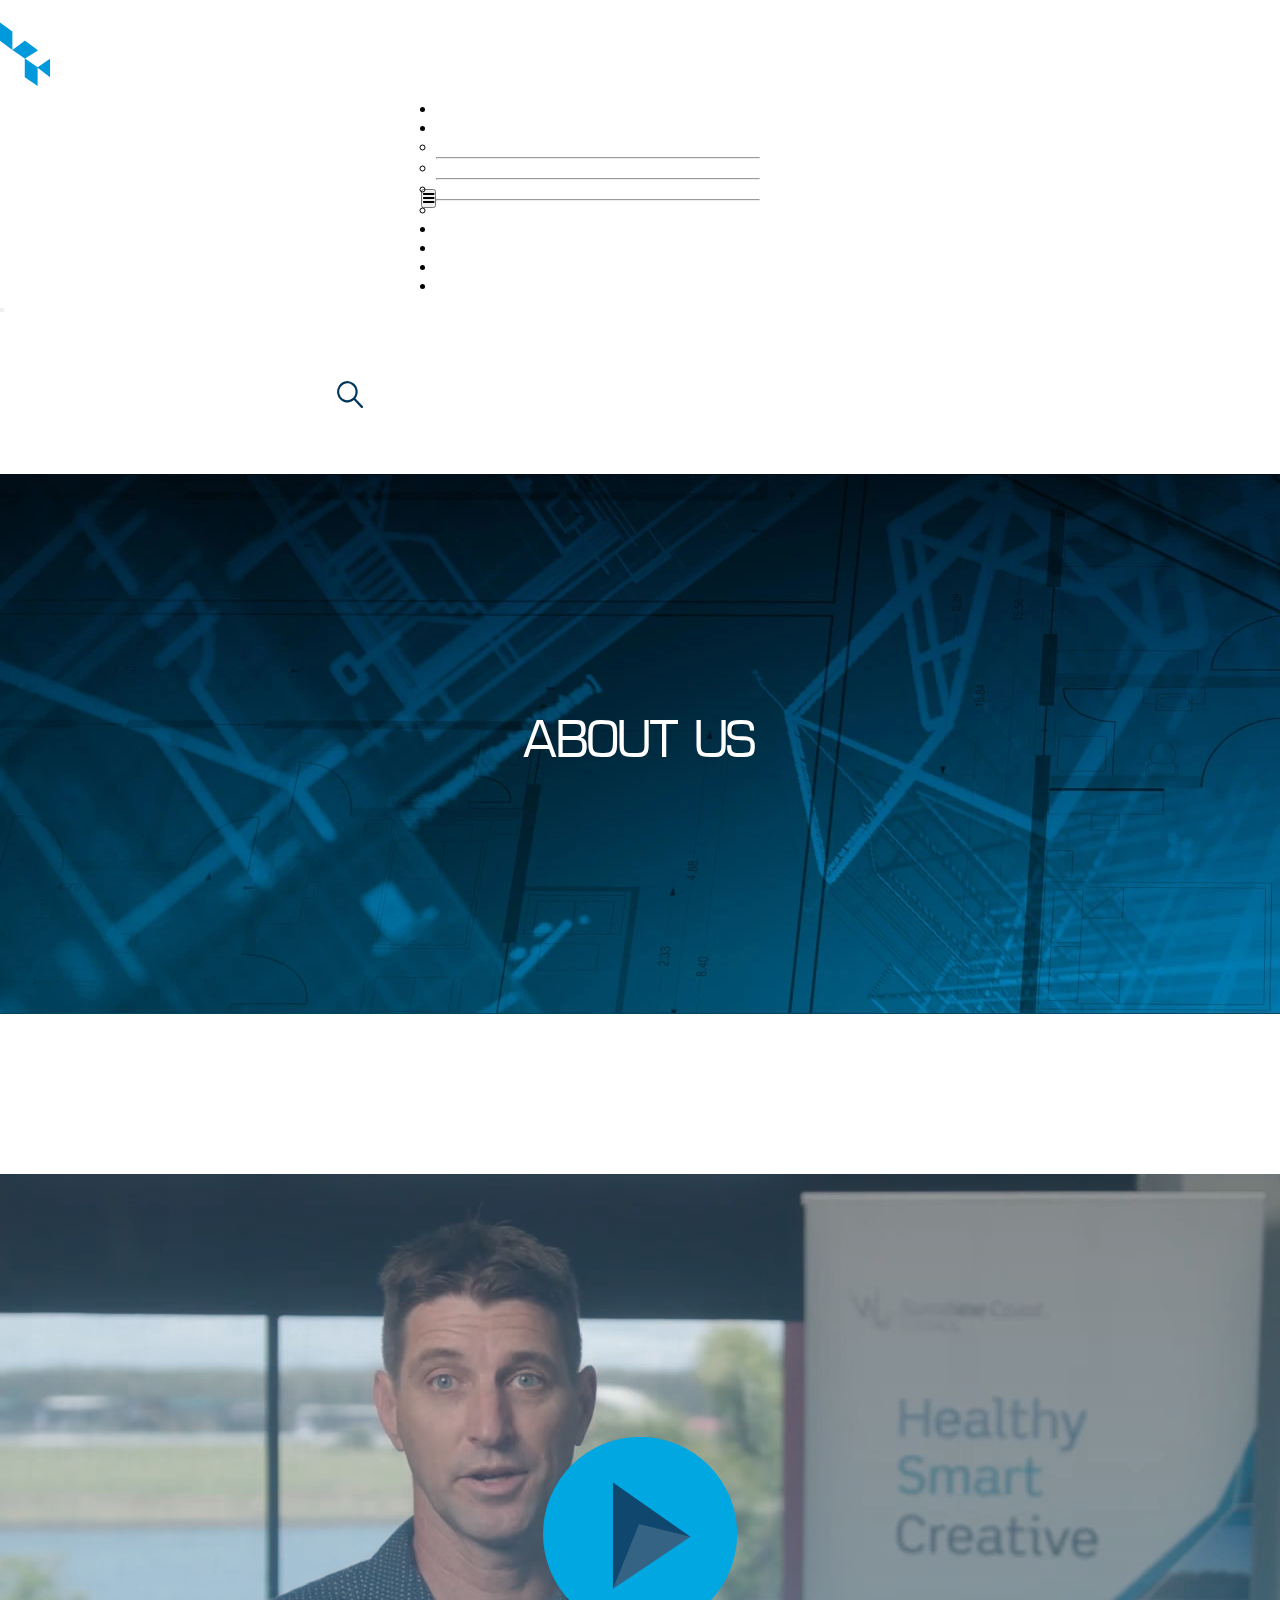
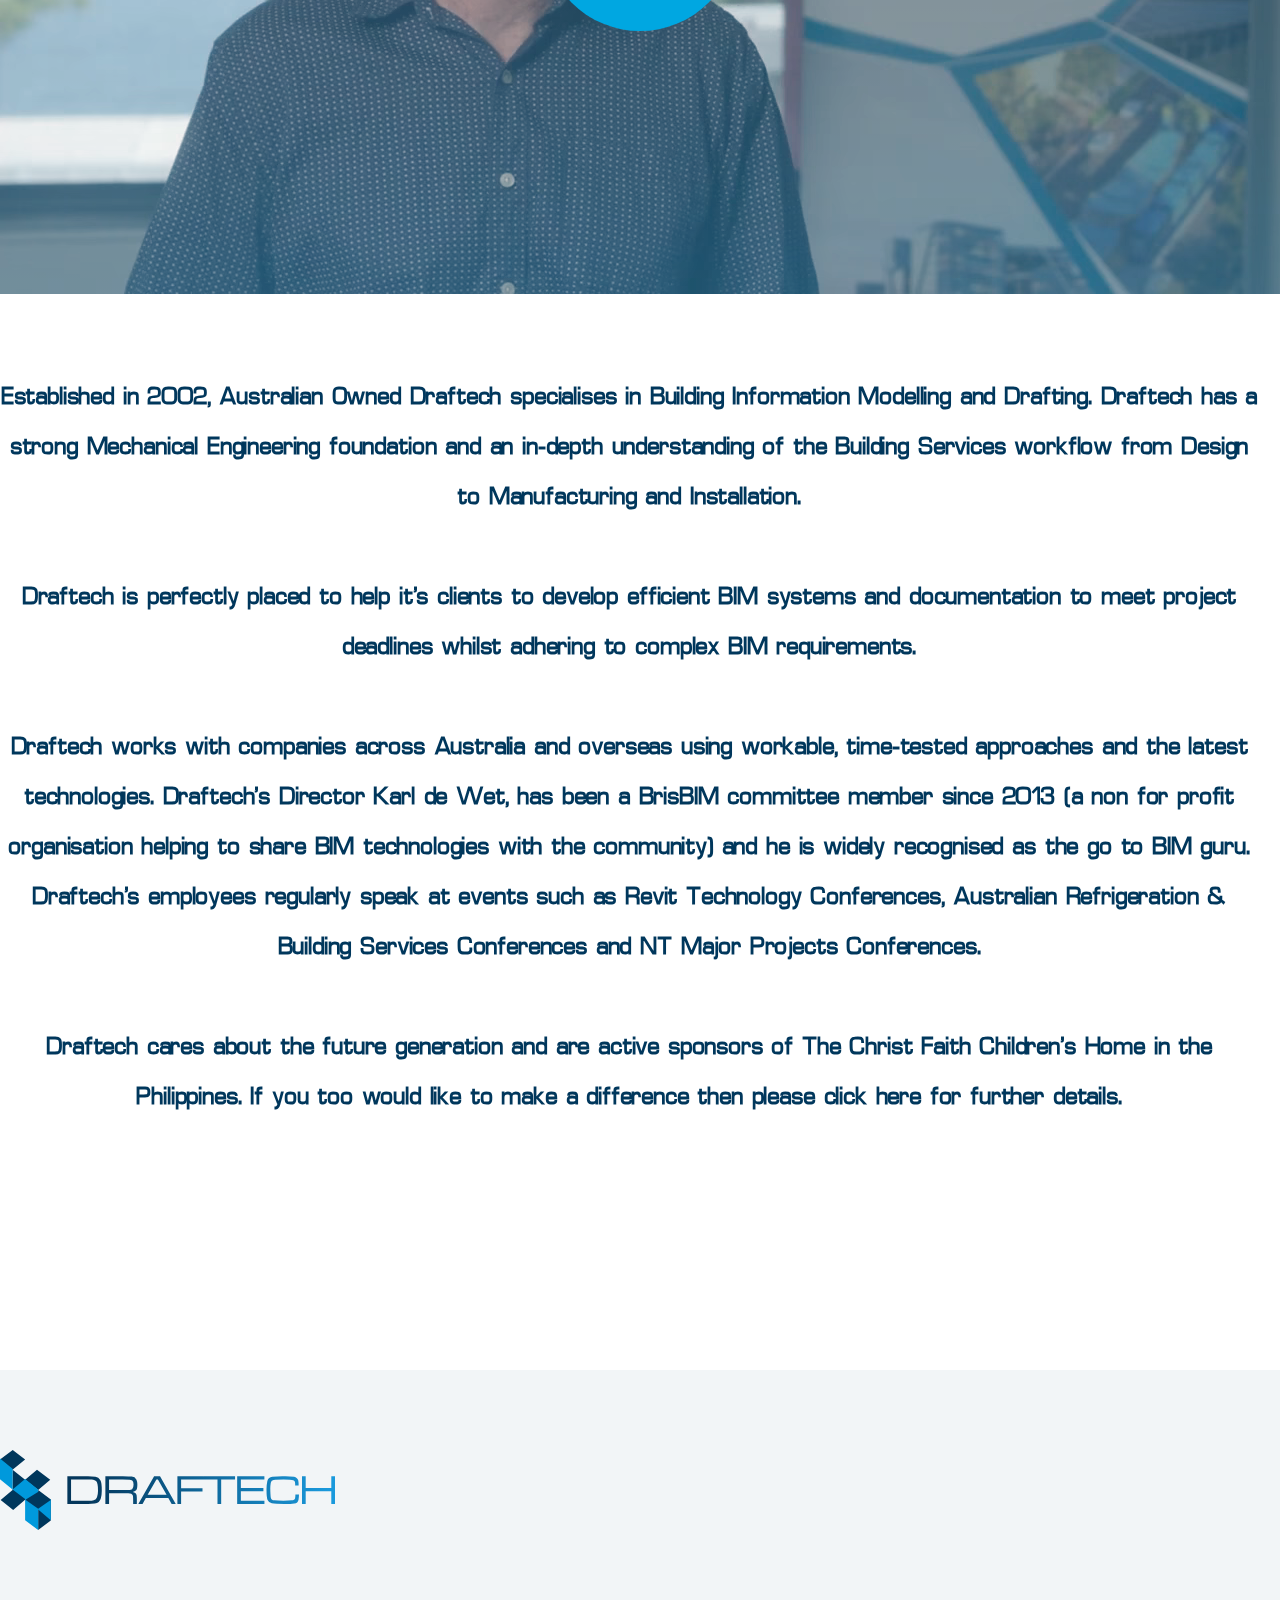
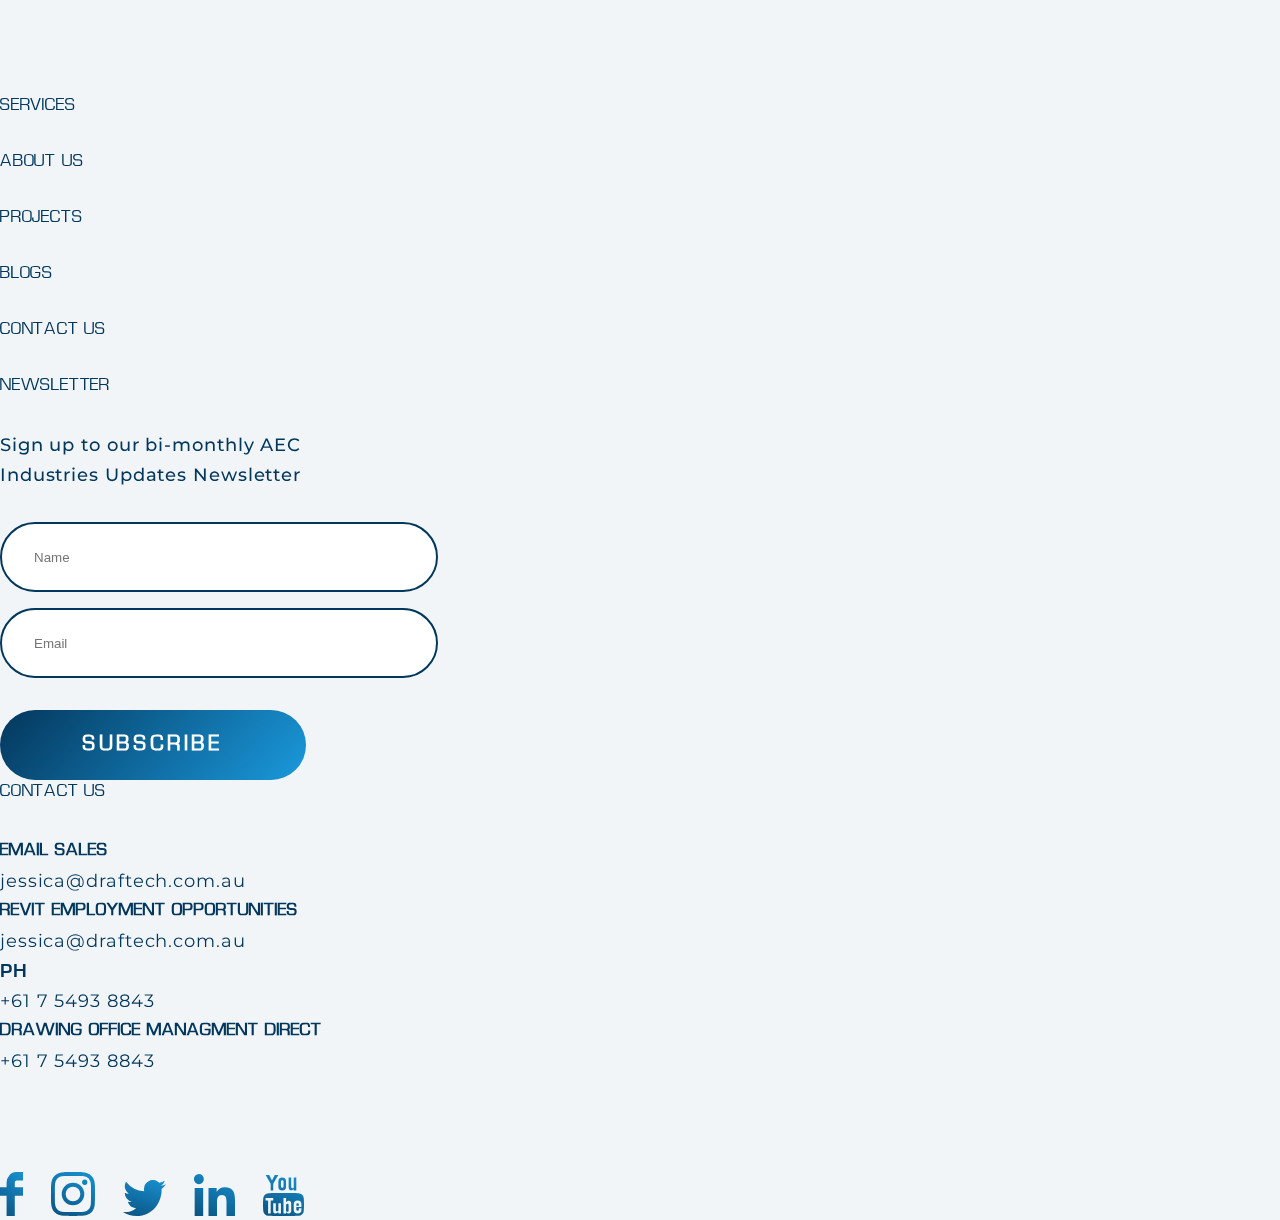
<file: about.html>
<!DOCTYPE html>
<html lang="en">
  <head>
    <meta charset="UTF-8">
    <meta http-equiv="X-UA-Compatible" content="IE=edge">
    <meta name="viewport" content="width=device-width, minimum-scale=1">
    <link rel="stylesheet" href="https://cdnjs.cloudflare.com/ajax/libs/font-awesome/4.7.0/css/font-awesome.min.css">
    <link rel="stylesheet" href="./assets/css/slick.css">
    <link rel="stylesheet" href="./assets/css/style.css">
    <link href="https://cdn.jsdelivr.net/npm/bootstrap@5.0.2/dist/css/bootstrap.min.css" rel="stylesheet" integrity="sha384-EVSTQN3/azprG1Anm3QDgpJLIm9Nao0Yz1ztcQTwFspd3yD65VohhpuuCOmLASjC" crossorigin="anonymous">
    <title>Draftech</title>
  </head>
<body>
  <!-- Navbar -->
  <nav class="navbar navbar-expand-lg navbar-light fixed-top stix navi">
    <div class="container">
      <a href="#" class="navbar-brand"><div class="logo-navi"></div></a>
        

      <div class="nav-content">
        <button
        class="navbar-toggler"
        type="button"
        data-bs-toggle="collapse"
        data-bs-target="#navmenu"
        >
          <span class="fa fa-thin fa-bars"></span>
        </button>
        <div class="collapse navbar-collapse" id="navmenu">
          <ul class="navbar-nav ms-auto text-center">
            <li class="nav-item">
              <a href="index.html" class="nav-link">HOME</a>
            </li>
            <li class="nav-item dropdown">
              <a class="nav-link" href="service-main.html" id="navbarDropdown" role="button" aria-expanded="false">
                SERVICES
              </a>
              <ul class="dropdown-menu" aria-labelledby="navbarDropdown">
                <li><a class="text-decoration-none" href="DTD.html">DRAFTING & TECHNICAL DRAWINGS</a><hr></li>
                
                <li><a class="text-decoration-none" href="BIM.html">BUILDING INFORMATION MODELLING (BIM)</a><hr></li>
                
                <li><a class="text-decoration-none" href="reconstruction.html">RECONSTRUCTION ANIMATIONS</a><hr></li>
                
                <li><a class="text-decoration-none" href="#">SPECIALISED PROJECT SYSTEM</a></li>
              </ul>
            </li>
            <li class="nav-item">
              <a href="about.html" class="nav-link">ABOUT US</a>
            </li>
            <li class="nav-item">
              <a href="projects.html" class="nav-link">PROJECTS</a>
            </li>
            <li class="nav-item">
              <a href="blog.html" class="nav-link">BLOGS</a>
            </li>
            <li class="nav-item">
              <a href="contact.html" class="nav-link">CONTACT US</a>
            </li>
          </ul>
        </div>
        <a href="#instructors" class="nav-link" data-bs-toggle="modal" data-bs-target="#myModal">
          <!--<span class="fa fa-search dis-none-full dis-768"></span>-->
          <!--<img src="images/search-white.svg" alt="" class="dis-none-425 d-none">-->
          <div class="tryings"></div>
        </a>
      </div>
    </div>
  </nav>
  <!--Search Popup-->
  <div class="container">
    <div class="modal" id="myModal">
        <div class="modal-dialog">
            <div class="modal-content">
                <div class="modal-header">
                    <button type="button" class="btn-close" data-bs-dismiss="modal"></button>
                </div>
                <div class="modal-body">
                    <div class="search-pop-up">
                      <img src="./assets/images/search-blue.svg" alt="">
                    </div>
                </div>
            </div>
        </div>
    </div>
  </div>
  <div class="banner">
    <h1>ABOUT US</h1>
  </div>
  <section class="about">
    <div class="container">
      <div class="about-vid">
        <video src="./assets/images/About-us.webm" id="#myVideo2" loop onclick="this.paused ? this.play() : this.pause();"></video>
        <div class="overlay">
        </div>
        <img src="./assets/images/play-button.svg" alt="">
      </div>
      <div class="about-par">
        <h6>Established in 2002, Australian Owned Draftech specialises in Building Information Modelling and Drafting. Draftech has a strong Mechanical Engineering foundation and an in-depth understanding of the Building Services workflow from Design to Manufacturing and Installation.<br><br>
          Draftech is perfectly placed to help it’s clients to develop efficient BIM systems and documentation to meet project deadlines whilst adhering to complex BIM requirements.<br><br>
          Draftech works with companies across Australia and overseas using workable, time-tested approaches and the latest technologies. Draftech’s Director Karl de Wet, has been a BrisBIM committee member since 2013 (a non for profit organisation helping to share BIM technologies with the community) and he is widely recognised as the go to BIM guru. Draftech’s employees regularly speak at events such as Revit Technology Conferences, Australian Refrigeration & Building Services Conferences and NT Major Projects Conferences.<br><br>
          Draftech cares about the future generation and are active sponsors of The Christ Faith Children’s Home in the Philippines. If you too would like to make a difference then please click here for further details.</h6>
      </div>
    </div>
  </section>
  <!--Footer-->
  <footer>
    <div class="container">
      <div class="footer-logo">
        <img class="footlog" src="/assets/images/logo-blue.svg" alt="">
      </div>
      <div class="row">
        <div class="col-lg-3 first-foot">
          <div class="foot-flex">
          <a href="service-main.html">SERVICES</a>
          <a href="about.html">ABOUT US</a>
          <a href="projects.html">PROJECTS</a>
          <a href="blog.html">BLOGS</a>
          <a href="contact.html">cONTACT US</a>
          </div>
        </div>
        <div class="tries dis-none-full dis-425">
          <div class="foot-hr">
            <div class="dropdown">
              <button class="btn" type="button" data-bs-toggle="dropdown" aria-expanded="false">
                <h6>NAVIGATION</h6><h6>+</h6>
              </button>
              <ul class="dropdown-menu">
                <a href="" class="dropdown-item">SERVICES</a>
                <a href="" class="dropdown-item">ABOUT US</a>
                <a href="" class="dropdown-item">PROJECTS</a>
                <a href="" class="dropdown-item">BLOGS</a>
                <a href="" class="dropdown-item">cONTACT US</a>
              </ul>
            </div>
          </div>
        </div>
        <div class="col-lg-5 second-foot">
          <form action="" class="foot-form">
            <h4>NEWSLETTER</h4>
            <h6>Sign up to our bi-monthly AEC Industries Updates Newsletter</h6>
            <input type="text" placeholder="Name" class="home_Name form-control"/><br>
            <input type="text" placeholder="Email" class="foot-name form-control"/><br>
            <button type="submit" class="foot-submit">SUBSCRIBE</button>
          </form> 
        </div>
        <div class="col-lg-4 third-foot">
          <h4>CONTACT US</h4>
          <div>
            <h5>EMAIL SALES</h5>
            <h3>jessica@draftech.com.au</h3>
            <h5>REVIT EMPLOYMENT OPPORTUNITIES</h5>
            <h3>jessica@draftech.com.au</h3>
            <div class="d-flex flex-row">
              <h6>PH</h6><h3>+61 7 5493 8843</h3>
            </div>
            <h5>DRAWING OFFICE MANAGMENT DIRECT</h5>
            <h3>+61 7 5493 8843</h3>
          </div>
          <div class="foot-social">
            <a href="" class="text-decoration-none"><img src="./assets/images/facebook.svg" alt=""></a>
            <a href="" class="text-decoration-none"><img src="./assets/images/instagram.svg" alt=""></a>
            <a href="" class="text-decoration-none"><img src="./assets/images/twitter.svg" alt=""></a>
            <a href="" class="text-decoration-none"><img src="./assets/images/linkedin-in.svg" alt=""></a>
            <a href="" class="text-decoration-none"><img src="./assets/images/youtube.svg" alt=""></a>
          </div>
        </div>
      </div>
    </div>

  </footer>
  <script src="https://ajax.googleapis.com/ajax/libs/jquery/3.6.0/jquery.min.js"></script>
  <script src="./assets/js/slick.min.js"></script>
  <script src="./assets/js/script.js"></script>
  <script src="https://cdn.jsdelivr.net/npm/bootstrap@5.0.2/dist/js/bootstrap.bundle.min.js" integrity="sha384-MrcW6ZMFYlzcLA8Nl+NtUVF0sA7MsXsP1UyJoMp4YLEuNSfAP+JcXn/tWtIaxVXM" crossorigin="anonymous"></script>
</body>
</html>
</file>
<file: assets/css/style.css>
@charset "UTF-8";
@import url("https://fonts.googleapis.com/css2?family=Montserrat:ital,wght@0,100;0,200;0,300;0,400;0,500;0,600;0,700;0,800;0,900;1,100;1,200;1,300;1,400;1,500;1,600;1,700;1,800;1,900&display=swap");
* {
  box-sizing: border-box;
  margin: 0;
  padding: 0;
}

body {
  overflow-x: hidden;
}

@media (max-width: 991px) {
  .order0 {
    order: 0;
  }
  .order1 {
    order: 1;
  }
  .order2 {
    order: 2;
  }
  .order3 {
    order: 3;
  }
  .order4 {
    order: 4;
  }
  .order5 {
    order: 5;
  }
}
@font-face {
  font-family: Eurostile;
  src: url(../fonts/eurostile-font/EuroStyleNormal.ttf);
}
@font-face {
  font-family: Eurostile-bold;
  src: url(../fonts/eurostile-font/EurostileBold.ttf);
}
/*N A V B A R*/
.navi {
  background-color: transparent;
  padding-top: 0rem !important;
}
.navi .container a .logo-navi {
  background-image: url("../images/logo-white.svg");
  background-repeat: no-repeat;
  background-position: center;
  background-size: 300px;
  width: 300px;
  height: 100px;
}
.navi .container .nav-content {
  display: flex;
  justify-content: center;
  flex-direction: row;
  align-items: center;
}
.navi .container .nav-content .collapse ul li a {
  color: #FFFFFF !important;
  opacity: 65%;
  font-size: 18px;
  line-height: 1rem;
  font-family: Eurostile;
  font-weight: normal;
  letter-spacing: 1px;
  margin-top: 0rem;
  margin-right: 1rem !important;
  margin-bottom: 0rem;
  margin-left: 0rem;
}
.navi .container .nav-content .collapse ul li a:hover {
  opacity: 100%;
}
.navi .container .nav-content .collapse ul li a:visited, .navi .container .nav-content .collapse ul li a:focus, .navi .container .nav-content .collapse ul li a:active {
  opacity: 100% !important;
}
.navi .container .nav-content .collapse ul .dropdown:hover ul::before {
  position: absolute;
  content: "";
  height: 20px;
  width: 20px;
  background-color: #217CA4;
  left: 10%;
  top: -1%;
  transform: rotate(45deg);
  z-index: 1;
}
.navi .container .nav-content .collapse ul .dropdown:hover ul {
  display: block;
  background-color: #217CA4;
  border-radius: 5%;
  width: 230px;
  height: 260px;
  border: none;
}
.navi .container .nav-content .collapse ul .dropdown:hover ul li {
  width: 200px !important;
  margin-top: 0.5rem;
  margin-right: 1rem;
  margin-bottom: 0.5rem;
  margin-left: 1rem;
  padding: 0px !important;
  line-height: 1rem !important;
}
.navi .container .nav-content .collapse ul .dropdown:hover ul li a {
  padding-top: 0.5rem;
  padding-right: 1rem;
  padding-bottom: 0.5rem;
  padding-left: 0rem;
  width: 400px !important;
  color: white !important;
  opacity: 50%;
  font-size: 16px;
  font-weight: 500;
  line-height: 0rem !important;
}
.navi .container .nav-content .collapse ul .dropdown:hover ul li a:hover {
  color: #FFFFFF !important;
  opacity: 100%;
}
.navi .container .nav-content .collapse ul .dropdown:hover ul li hr {
  padding: 0px !important;
  margin-top: 1rem;
  margin-right: 0rem;
  margin-bottom: 1rem;
  margin-left: 0rem;
  color: white !important;
}
.navi .container .nav-content .nav-link .tryings {
  background: url("../images/search-white.svg") no-repeat center center;
  background-repeat: no-repeat;
  background-position: center;
  background-size: 30px;
  width: 100px;
  height: 100px;
}

.navi-cont {
  background-color: transparent;
  padding-top: 0rem !important;
}
.navi-cont .container a .logo-navi {
  background-image: url("../images/logo-blue.svg");
  background-repeat: no-repeat;
  background-position: center;
  background-size: 300px;
  width: 300px;
  height: 100px;
}
.navi-cont .container .nav-content {
  display: flex;
  justify-content: center;
  flex-direction: row;
  align-items: center;
}
.navi-cont .container .nav-content .collapse ul li a {
  color: #00375C !important;
  font-size: 18px;
  line-height: 22px;
  font-family: Eurostile;
  font-weight: normal;
  letter-spacing: 1px;
  margin-top: 0rem;
  margin-right: 1rem !important;
  margin-bottom: 0rem;
  margin-left: 0rem;
}
.navi-cont .container .nav-content .collapse ul .dropdown:hover ul::before {
  position: absolute;
  content: "";
  height: 20px;
  width: 20px;
  background-color: #217CA4;
  left: 10%;
  top: -1%;
  transform: rotate(45deg);
  z-index: 1;
}
.navi-cont .container .nav-content .collapse ul .dropdown:hover ul {
  display: block;
  background-color: #217CA4;
  border-radius: 5%;
  width: 230px;
  height: 260px;
  border: none;
}
.navi-cont .container .nav-content .collapse ul .dropdown:hover ul li {
  width: 200px !important;
  margin-top: 0.5rem;
  margin-right: 1rem;
  margin-bottom: 0.5rem;
  margin-left: 1rem;
  padding: 0px !important;
  line-height: 1rem !important;
}
.navi-cont .container .nav-content .collapse ul .dropdown:hover ul li a {
  padding-top: 0.5rem;
  padding-right: 1rem;
  padding-bottom: 0.5rem;
  padding-left: 0rem;
  height: 100px !important;
  width: 400px !important;
  color: white !important;
  opacity: 50%;
  font-size: 16px;
  font-weight: 500;
  line-height: -10px;
}
.navi-cont .container .nav-content .collapse ul .dropdown:hover ul li a:hover {
  color: #FFFFFF !important;
  opacity: 100%;
}
.navi-cont .container .nav-content .collapse ul .dropdown:hover ul li hr {
  padding: 0px !important;
  margin-top: 1rem;
  margin-right: 0rem;
  margin-bottom: 1rem;
  margin-left: 0rem;
  color: white !important;
}
.navi-cont .container .nav-content .nav-link .tryings {
  background: url("../images/search-blue.svg") no-repeat center center;
  background-repeat: no-repeat;
  background-position: center;
  background-size: 30px;
  width: 100px;
  height: 100px;
}

.stix {
  background-color: white;
  padding-top: 0rem !important;
  box-shadow: 1px 1px 50px gray;
}
.stix .container a .logo-navi {
  background-image: url("../images/logo-blue.svg");
  background-repeat: no-repeat;
  background-position: center;
  background-size: 300px;
  width: 300px;
  height: 100px;
}
.stix .container .nav-content .collapse ul li a {
  font-size: 18px;
  line-height: 1rem;
  font-family: Eurostile;
  font-weight: normal;
  letter-spacing: 1px;
  color: #00375C !important;
}
.stix .container .nav-content .nav-link .tryings {
  background-image: url("../images/search-blue.svg");
  background-repeat: no-repeat;
  background-position: center;
  background-size: 30px;
  width: 100px;
  height: 100px;
}

/* S E A R C H*/
.container .modal .modal-dialog .modal-content .modal-header {
  border-bottom: none;
}
.container .modal .modal-dialog .modal-content .modal-body .search-pop-up {
  height: 10rem;
  display: flex;
  justify-content: center;
  flex-direction: column;
  align-items: center;
}

/*F O O T E R*/
footer {
  background-color: rgba(0, 55, 92, 0.0509803922);
  min-height: 873px;
}
footer .container-fluid {
  padding-right: 5rem;
  padding-left: 5rem;
}
footer .footer-logo {
  padding-top: 5rem;
  padding-right: 0rem;
  padding-bottom: 10rem;
  padding-left: 0rem;
}
footer .footer-logo .footlog {
  max-width: 335px;
  min-height: 80px;
}
footer .row .first-foot {
  display: flex;
  justify-content: flex-start;
  flex-direction: row;
  align-items: flex-start;
}
footer .row .first-foot .foot-flex {
  display: flex;
  justify-content: flex-start;
  flex-direction: column;
  align-items: flex-start;
}
footer .row .first-foot .foot-flex a {
  max-width: 120px;
  min-height: 24px;
  text-decoration: none;
  text-align: left;
  font: normal normal normal 20px/24px Eurostile;
  letter-spacing: 0.8px;
  color: #00375C;
  text-transform: uppercase;
  margin-top: 0rem;
  margin-right: 0rem;
  margin-bottom: 2rem;
  margin-left: 0rem;
}
footer .row .first-foot .foot-flex .dropdown {
  display: none;
}
footer .row .second-foot {
  display: flex;
  justify-content: flex-start;
  flex-direction: row;
  align-items: flex-start;
}
footer .row .second-foot .foot-form {
  width: 100%;
  max-width: 500px;
}
footer .row .second-foot .foot-form .form-control {
  padding-left: 2rem !important;
}
footer .row .second-foot .foot-form h4 {
  margin-top: 0rem;
  margin-right: 0rem;
  margin-bottom: 2rem;
  margin-left: 0rem;
  max-width: 140px;
  min-height: 24px;
  text-align: left;
  font: normal normal normal 20px/24px Eurostile;
  letter-spacing: 0.8px;
  color: #00375C;
  text-transform: uppercase;
}
footer .row .second-foot .foot-form h6 {
  margin-top: 0rem;
  margin-right: 0rem;
  margin-bottom: 2rem;
  margin-left: 0rem;
  max-width: 320px;
  min-height: 24px;
  text-align: left;
  font-size: 18px;
  line-height: 30px;
  font-family: Montserrat;
  font-weight: 500;
  letter-spacing: 0.9px;
  color: #00375C;
}
footer .row .second-foot .foot-form input {
  margin-top: 0rem;
  margin-right: 0rem;
  margin-bottom: 1rem;
  margin-left: 0rem;
  width: 100%;
  max-width: 438px;
  min-height: 70px;
  border: 2px solid #00375C;
  border-radius: 50px;
}
footer .row .second-foot .foot-form button {
  margin-top: 1rem;
  width: 100%;
  max-width: 306px;
  height: 70px;
  background: transparent linear-gradient(312deg, #1A99DC 0%, #04375C 100%) 0% 0% no-repeat padding-box;
  border-radius: 50px;
  border: none;
  font: normal normal bold 24px/31px Eurostile;
  letter-spacing: 5px;
  color: #FFFFFF;
}
footer .row .third-foot {
  display: flex;
  justify-content: flex-start;
  flex-direction: column;
  align-items: flex-start;
}
footer .row .third-foot h4 {
  margin-top: 0rem;
  margin-right: 0rem;
  margin-bottom: 2rem;
  margin-left: 0rem;
  max-width: 140px;
  min-height: 24px;
  text-align: left;
  font: normal normal normal 20px/24px Eurostile;
  letter-spacing: 0.8px;
  color: #00375C;
  text-transform: uppercase;
}
footer .row .third-foot h5 {
  margin-top: 0rem;
  margin-right: 0rem;
  margin-bottom: 0rem;
  margin-left: 0rem;
  max-width: 350px;
  min-height: 26px;
  text-align: left;
  font: normal normal bold 20px/30px Eurostile;
  letter-spacing: 1px;
  color: #00375C;
}
footer .row .third-foot h6 {
  margin-top: 0rem;
  margin-right: 0rem;
  margin-bottom: 0rem;
  margin-left: 0rem;
  max-width: 400px;
  min-height: 5px;
  text-align: left;
  font: normal normal bolder 20px/30px Eurostile-bold;
  letter-spacing: 1px;
  color: #00375C;
}
footer .row .third-foot h3 {
  margin-top: 0rem;
  margin-right: 0rem;
  margin-bottom: 0rem;
  margin-left: 0rem;
  max-width: 300px;
  min-height: 5px;
  text-align: left;
  font: normal normal 400 18px/30px Montserrat;
  letter-spacing: 0.9px;
  color: #00375C;
}
footer .row .third-foot .foot-social {
  margin-top: 0rem;
  margin-right: 0rem;
  margin-bottom: 0rem;
  margin-left: 0rem;
}
footer .row .third-foot .foot-social img {
  margin-top: 6rem;
  margin-right: 1.5rem;
  margin-bottom: 0rem;
  margin-left: 0rem;
}

@media (max-width: 1024px) {
  .navi {
    background-color: transparent;
    padding-top: 0rem !important;
  }
  .navi .container a .logo-navi {
    background-image: url("../images/logo-white.svg");
    background-repeat: no-repeat;
    background-position: center;
    background-size: 250px 70px;
    width: 250px;
    height: 100px;
  }
  .navi .container .collapse ul li a {
    color: #FFFFFF !important;
    font-size: 18px;
    line-height: 22px;
    font-family: Eurostile;
    font-weight: normal;
    letter-spacing: 1px;
  }
  .navi .container .nav-link .tryings {
    background: url("../images/search-white.svg") no-repeat center center;
    background-repeat: no-repeat;
    background-position: center;
    background-size: 30px;
    width: 100px;
    height: 100px;
  }
  .navi-cont {
    background-color: transparent;
    padding-top: 0rem !important;
  }
  .navi-cont .container a .logo-navi {
    background-image: url("../images/logo-blue.svg");
    background-repeat: no-repeat;
    background-position: center;
    background-size: 250px 70px;
    width: 250px;
    height: 100px;
  }
  .navi-cont .container .collapse ul li a {
    color: #00375C !important;
    font-size: 18px;
    line-height: 22px;
    font-family: Eurostile;
    font-weight: normal;
    letter-spacing: 1px;
  }
  .navi-cont .container .nav-link .tryings {
    background: url("../images/search-blue.svg") no-repeat center center;
    background-repeat: no-repeat;
    background-position: center;
    background-size: 30px;
    width: 100px;
    height: 100px;
  }
  .stix {
    background-color: white;
    padding-top: 0rem !important;
    box-shadow: 1px 1px 50px gray;
  }
  .stix .container a .logo-navi {
    background-image: url("../images/logo-blue.svg");
    background-repeat: no-repeat;
    background-position: center;
    background-size: 250px 70px;
    width: 250px;
    height: 100px;
  }
  .stix .container .collapse ul li a {
    font-size: 18px;
    line-height: 22px;
    font-family: Eurostile;
    font-weight: normal;
    letter-spacing: 1px;
    color: #00375C !important;
  }
  .stix .container .nav-link .tryings {
    background-image: url("../images/search-blue.svg");
    background-repeat: no-repeat;
    background-position: center;
    background-size: 30px;
    width: 100px;
    height: 100px;
  }
}
@media (max-width: 991px) {
  .navi {
    padding-bottom: 0px !important;
    background-color: black !important;
    padding-top: 0rem !important;
  }
  .navi .container {
    padding: 0px !important;
    margin-right: 0px !important;
    display: flex;
    justify-content: space-between !important;
    flex-direction: row;
    align-items: center;
  }
  .navi .container a .logo-navi {
    background-image: url("../images/logo-white.svg");
    background-repeat: no-repeat;
    background-position: center;
    background-size: 250px 70px;
    width: 250px;
    height: 100px;
  }
  .navi .container .navbar-collapse {
    position: absolute;
    width: 100%;
    top: 100%;
  }
  .navi .container button {
    background-color: #0099DC;
    padding: 2.85rem;
    border: none;
    border-radius: 0% !important;
  }
  .navi .container button span {
    color: white;
    font-size: 40px;
    font-weight: normal;
  }
  .navi .container .nav-content {
    display: flex;
    justify-content: flex-end;
    flex-direction: row;
    align-items: center;
  }
  .navi .container .nav-content .collapse {
    background-color: black !important;
  }
  .navi .container .nav-content .collapse ul {
    background-color: black !important;
    display: flex;
    justify-content: space-between !important;
    flex-direction: column;
    align-items: center;
  }
  .navi .container .nav-content .collapse ul li a {
    background-color: black !important;
    color: #FFFFFF !important;
    font-size: 18px;
    line-height: 22px;
    font-family: Eurostile;
    font-weight: normal;
    letter-spacing: 1px;
  }
  .navi .container .nav-content .collapse ul .dropdown {
    background-color: black !important;
  }
  .navi .container .nav-content .collapse ul .dropdown .dropdown-menu {
    display: none;
  }
  .navi .container .nav-content .collapse ul .dropdown:hover ul::before {
    display: none;
    position: absolute;
    content: "";
    height: 20px;
    width: 20px;
    background-color: black;
    left: 10%;
    top: -3%;
    transform: rotate(45deg);
    z-index: 1;
  }
  .navi .container .nav-content .collapse ul .dropdown:hover ul {
    margin-top: 5px;
    display: block;
    background-color: black;
    border-radius: 5%;
    border: none;
  }
  .navi .container .nav-content .collapse ul .dropdown:hover ul li {
    width: 200px !important;
    margin-top: 0.5rem;
    margin-right: 1rem;
    margin-bottom: 0.5rem;
    margin-left: 1rem;
    padding: 0px !important;
    text-align: center !important;
  }
  .navi .container .nav-content .collapse ul .dropdown:hover ul li a {
    height: 100px !important;
    width: 400px !important;
    color: white !important;
    opacity: 50%;
    font-size: 16px;
    font-weight: 500;
    line-height: -10px;
    text-align: center !important;
  }
  .navi .container .nav-content .collapse ul .dropdown:hover ul li a:hover {
    color: #FFFFFF !important;
    opacity: 100%;
  }
  .navi .container .nav-content .collapse ul .dropdown:hover ul li hr {
    padding: 0px !important;
    margin-top: 1rem;
    margin-right: 0rem;
    margin-bottom: 1rem;
    margin-left: 0rem;
    color: white !important;
  }
  .navi .container .nav-content .nav-link {
    background-color: #04375C;
    padding: 1rem;
  }
  .navi .container .nav-content .nav-link .tryings {
    background: url("../images/search-white.svg") no-repeat center center;
    background-repeat: no-repeat;
    background-position: center;
    background-size: 30px;
    width: 100px;
    height: 100px;
  }
  .navi-cont {
    padding-bottom: 0px !important;
    background-color: black !important;
    padding-top: 0rem !important;
  }
  .navi-cont .container {
    padding: 0px !important;
    margin-right: 0px !important;
    display: flex;
    justify-content: space-between !important;
    flex-direction: row;
    align-items: center;
  }
  .navi-cont .container a .logo-navi {
    background-image: url("../images/logo-blue.svg");
    background-repeat: no-repeat;
    background-position: center;
    background-size: 250px 70px;
    width: 250px;
    height: 100px;
  }
  .navi-cont .container .navbar-collapse {
    position: absolute;
    width: 100%;
    top: 100%;
  }
  .navi-cont .container button {
    background-color: #0099DC;
    padding: 2.85rem;
    border: none;
    border-radius: 0% !important;
  }
  .navi-cont .container button span {
    color: white;
    font-size: 40px;
    font-weight: normal;
  }
  .navi-cont .container .nav-content {
    display: flex;
    justify-content: flex-end;
    flex-direction: row;
    align-items: center;
  }
  .navi-cont .container .nav-content .collapse {
    background-color: black !important;
  }
  .navi-cont .container .nav-content .collapse ul {
    background-color: black !important;
    display: flex;
    justify-content: space-between !important;
    flex-direction: column;
    align-items: center;
  }
  .navi-cont .container .nav-content .collapse ul li a {
    background-color: black !important;
    color: #FFFFFF !important;
    font-size: 18px;
    line-height: 22px;
    font-family: Eurostile;
    font-weight: normal;
    letter-spacing: 1px;
  }
  .navi-cont .container .nav-content .collapse ul .dropdown {
    background-color: black !important;
  }
  .navi-cont .container .nav-content .collapse ul .dropdown .dropdown-menu {
    display: none;
  }
  .navi-cont .container .nav-content .collapse ul .dropdown:hover ul::before {
    display: none;
    position: absolute;
    content: "";
    height: 20px;
    width: 20px;
    background-color: black;
    left: 10%;
    top: -3%;
    transform: rotate(45deg);
    z-index: 1;
  }
  .navi-cont .container .nav-content .collapse ul .dropdown:hover ul {
    margin-top: 5px;
    display: block;
    background-color: black;
    border-radius: 5%;
    border: none;
  }
  .navi-cont .container .nav-content .collapse ul .dropdown:hover ul li {
    width: 200px !important;
    margin-top: 0.5rem;
    margin-right: 1rem;
    margin-bottom: 0.5rem;
    margin-left: 1rem;
    padding: 0px !important;
    text-align: center !important;
  }
  .navi-cont .container .nav-content .collapse ul .dropdown:hover ul li a {
    height: 100px !important;
    width: 400px !important;
    color: white !important;
    opacity: 50%;
    font-size: 16px;
    font-weight: 500;
    line-height: -10px;
    text-align: center !important;
  }
  .navi-cont .container .nav-content .collapse ul .dropdown:hover ul li a:hover {
    color: #FFFFFF !important;
    opacity: 100%;
  }
  .navi-cont .container .nav-content .collapse ul .dropdown:hover ul li hr {
    padding: 0px !important;
    margin-top: 1rem;
    margin-right: 0rem;
    margin-bottom: 1rem;
    margin-left: 0rem;
    color: white !important;
  }
  .navi-cont .container .nav-content .nav-link {
    background-color: #04375C;
    padding: 1rem;
  }
  .navi-cont .container .nav-content .nav-link .tryings {
    background: url("../images/search-white.svg") no-repeat center center;
    background-repeat: no-repeat;
    background-position: center;
    background-size: 30px;
    width: 100px;
    height: 100px;
  }
  .stix {
    background-color: white !important;
    padding-top: 0rem !important;
    box-shadow: 1px 1px 50px gray;
  }
  .stix .container a .logo-navi {
    background-image: url("../images/logo-blue.svg");
    background-repeat: no-repeat;
    background-position: center;
    background-size: 250px 70px;
    width: 250px;
    height: 100px;
  }
  .stix .container button span {
    color: white;
  }
  .stix .container .nav-content .collapse ul {
    background-color: white !important;
  }
  .stix .container .nav-content .collapse ul li a {
    background-color: white !important;
    font-size: 18px;
    line-height: 22px;
    font-family: Eurostile;
    font-weight: normal;
    letter-spacing: 1px;
    color: #00375C !important;
  }
  .stix .container .nav-content .collapse ul .dropdown {
    background-color: rgb(255, 255, 255) !important;
  }
  .stix .container .nav-content .collapse ul .dropdown .dropdown-menu {
    display: none;
  }
  .stix .container .nav-content .collapse ul .dropdown:hover ul::before {
    display: none;
    position: absolute;
    content: "";
    height: 20px;
    width: 20px;
    background-color: rgb(255, 255, 255);
    left: 10%;
    top: -3%;
    transform: rotate(45deg);
    z-index: 1;
  }
  .stix .container .nav-content .collapse ul .dropdown:hover ul {
    margin-top: 5px;
    display: block;
    background-color: rgb(255, 255, 255);
    border-radius: 5%;
    border: none;
  }
  .stix .container .nav-content .collapse ul .dropdown:hover ul li {
    width: 200px !important;
    margin-top: 0.5rem;
    margin-right: 1rem;
    margin-bottom: 0.5rem;
    margin-left: 1rem;
    padding: 0px !important;
    text-align: center !important;
  }
  .stix .container .nav-content .collapse ul .dropdown:hover ul li a {
    height: 100px !important;
    width: 400px !important;
    color: black !important;
    opacity: 50%;
    font-size: 16px;
    font-weight: 500;
    line-height: -10px;
    text-align: center !important;
  }
  .stix .container .nav-content .collapse ul .dropdown:hover ul li a:hover {
    color: black !important;
    opacity: 100%;
  }
  .stix .container .nav-content .collapse ul .dropdown:hover ul li hr {
    padding: 0px !important;
    margin-top: 1rem;
    margin-right: 0rem;
    margin-bottom: 1rem;
    margin-left: 0rem;
    color: black !important;
  }
  .stix .container .nav-content .nav-link .tryings {
    background-image: url("../images/search-white.svg");
    background-repeat: no-repeat;
    background-position: center;
    background-size: 30px;
    width: 100px;
    height: 100px;
  }
}
@media (max-width: 768px) {
  /*N A V B A R*/
  .dis-768 {
    display: block !important;
  }
  /*F O O T E R*/
  footer {
    background-color: rgba(0, 55, 92, 0.0509803922);
    min-height: 873px;
  }
  footer .container-fluid {
    padding-right: 5rem;
    padding-left: 5rem;
  }
  footer .footer-logo {
    padding-top: 5rem;
    padding-right: 0rem;
    padding-bottom: 5rem;
    padding-left: 0rem;
  }
  footer .footer-logo .footlog {
    max-width: 335px;
    min-height: 80px;
  }
  footer .row .first-foot {
    display: flex;
    justify-content: flex-start;
    flex-direction: row;
    align-items: flex-start;
  }
  footer .row .first-foot .foot-flex {
    display: flex;
    justify-content: flex-start;
    flex-direction: column;
    align-items: flex-start;
  }
  footer .row .first-foot .foot-flex a {
    max-width: 120px;
    min-height: 24px;
    text-decoration: none;
    text-align: left;
    font: normal normal normal 20px/24px Eurostile;
    letter-spacing: 0.8px;
    color: #00375C;
    text-transform: uppercase;
    margin-top: 0rem;
    margin-right: 0rem;
    margin-bottom: 2rem;
    margin-left: 0rem;
  }
  footer .row .first-foot .foot-flex .dropdown {
    display: none;
  }
  footer .row .second-foot {
    display: flex;
    justify-content: flex-start;
    flex-direction: row;
    align-items: flex-start;
  }
  footer .row .second-foot .foot-form {
    width: 100%;
    max-width: 500px;
    margin-top: 5rem;
    margin-right: 0rem;
    margin-bottom: 5rem;
    margin-left: 0rem;
  }
  footer .row .second-foot .foot-form h4 {
    margin-top: 0rem;
    margin-right: 0rem;
    margin-bottom: 2rem;
    margin-left: 0rem;
    max-width: 140px;
    min-height: 24px;
    text-align: left;
    font: normal normal normal 20px/24px Eurostile;
    letter-spacing: 0.8px;
    color: #00375C;
    text-transform: uppercase;
  }
  footer .row .second-foot .foot-form h6 {
    margin-top: 0rem;
    margin-right: 0rem;
    margin-bottom: 2rem;
    margin-left: 0rem;
    max-width: 304px;
    min-height: 24px;
    text-align: left;
    font: normal normal bold 18px/30px Montserrat;
    letter-spacing: 0.9px;
    color: #00375C;
  }
  footer .row .second-foot .foot-form input {
    margin-top: 0rem;
    margin-right: 0rem;
    margin-bottom: 1rem;
    margin-left: 0rem;
    width: 100%;
    max-width: 438px;
    min-height: 70px;
    border: 2px solid #00375C;
    border-radius: 50px;
  }
  footer .row .second-foot .foot-form button {
    margin-top: 1rem;
    width: 100%;
    max-width: 306px;
    height: 70px;
    background: transparent linear-gradient(312deg, #1A99DC 0%, #04375C 100%) 0% 0% no-repeat padding-box;
    border-radius: 50px;
    border: none;
    font: normal normal bold 24px/31px Eurostile;
    letter-spacing: 5px;
    color: #FFFFFF;
  }
  footer .row .third-foot {
    display: flex;
    justify-content: flex-start;
    flex-direction: column;
    align-items: flex-start;
  }
  footer .row .third-foot h4 {
    margin-top: 0rem;
    margin-right: 0rem;
    margin-bottom: 2rem;
    margin-left: 0rem;
    max-width: 140px;
    min-height: 24px;
    text-align: left;
    font: normal normal normal 20px/24px Eurostile;
    letter-spacing: 0.8px;
    color: #00375C;
    text-transform: uppercase;
  }
  footer .row .third-foot h5 {
    margin-top: 0rem;
    margin-right: 0rem;
    margin-bottom: 0rem;
    margin-left: 0rem;
    max-width: 350px;
    min-height: 26px;
    text-align: left;
    font: normal normal bold 20px/30px Eurostile;
    letter-spacing: 1px;
    color: #00375C;
  }
  footer .row .third-foot h6 {
    margin-top: 0rem;
    margin-right: 0rem;
    margin-bottom: 0rem;
    margin-left: 0rem;
    max-width: 400px;
    min-height: 5px;
    text-align: left;
    font: normal normal bold 20px/30px Eurostile;
    letter-spacing: 1px;
    color: #00375C;
  }
  footer .row .third-foot h3 {
    margin-top: 0rem;
    margin-right: 0rem;
    margin-bottom: 0rem;
    margin-left: 0rem;
    max-width: 300px;
    min-height: 5px;
    text-align: left;
    font: normal normal 300 18px/30px Montserrat;
    letter-spacing: 0.9px;
    color: #00375C;
  }
  footer .row .third-foot .foot-social {
    margin-top: 0rem;
    margin-right: 0rem;
    margin-bottom: 0rem;
    margin-left: 0rem;
  }
  footer .row .third-foot .foot-social img {
    margin-top: 5rem;
    margin-right: 1.5rem;
    margin-bottom: 5rem;
    margin-left: 0rem;
  }
}
@media (max-width: 767px) {
  /*N A V B A R*/
  .dis-768 {
    display: block !important;
  }
  /*F O O T E R*/
  footer {
    background-color: rgba(0, 55, 92, 0.0509803922);
    min-height: 873px;
  }
  footer .container-fluid {
    padding-right: 5rem;
    padding-left: 5rem;
  }
  footer .footer-logo {
    padding-top: 5rem;
    padding-right: 0rem;
    padding-bottom: 5rem;
    padding-left: 0rem;
  }
  footer .footer-logo .footlog {
    max-width: 335px;
    min-height: 80px;
  }
  footer .row .first-foot {
    display: flex;
    justify-content: flex-start;
    flex-direction: row;
    align-items: flex-start;
  }
  footer .row .first-foot .foot-flex {
    display: flex;
    justify-content: flex-start;
    flex-direction: column;
    align-items: flex-start;
  }
  footer .row .first-foot .foot-flex a {
    max-width: 120px;
    min-height: 24px;
    text-decoration: none;
    text-align: left;
    font: normal normal normal 20px/24px Eurostile;
    letter-spacing: 0.8px;
    color: #00375C;
    text-transform: uppercase;
    margin-top: 0rem;
    margin-right: 0rem;
    margin-bottom: 2rem;
    margin-left: 0rem;
  }
  footer .row .first-foot .foot-flex .dropdown {
    display: none;
  }
  footer .row .second-foot {
    display: flex;
    justify-content: flex-start;
    flex-direction: row;
    align-items: flex-start;
  }
  footer .row .second-foot .foot-form {
    width: 100%;
    max-width: 500px;
    margin-top: 5rem;
    margin-right: 0rem;
    margin-bottom: 5rem;
    margin-left: 0rem;
  }
  footer .row .second-foot .foot-form h4 {
    margin-top: 0rem;
    margin-right: 0rem;
    margin-bottom: 2rem;
    margin-left: 0rem;
    max-width: 140px;
    min-height: 24px;
    text-align: left;
    font: normal normal normal 20px/24px Eurostile;
    letter-spacing: 0.8px;
    color: #00375C;
    text-transform: uppercase;
  }
  footer .row .second-foot .foot-form h6 {
    margin-top: 0rem;
    margin-right: 0rem;
    margin-bottom: 2rem;
    margin-left: 0rem;
    max-width: 304px;
    min-height: 24px;
    text-align: left;
    font: normal normal bold 18px/30px Montserrat;
    letter-spacing: 0.9px;
    color: #00375C;
  }
  footer .row .second-foot .foot-form input {
    margin-top: 0rem;
    margin-right: 0rem;
    margin-bottom: 1rem;
    margin-left: 0rem;
    width: 100%;
    max-width: 438px;
    min-height: 70px;
    border: 2px solid #00375C;
    border-radius: 50px;
  }
  footer .row .second-foot .foot-form button {
    margin-top: 1rem;
    width: 100%;
    max-width: 306px;
    height: 70px;
    background: transparent linear-gradient(312deg, #1A99DC 0%, #04375C 100%) 0% 0% no-repeat padding-box;
    border-radius: 50px;
    border: none;
    font: normal normal bold 24px/31px Eurostile;
    letter-spacing: 5px;
    color: #FFFFFF;
  }
  footer .row .third-foot {
    display: flex;
    justify-content: flex-start;
    flex-direction: column;
    align-items: flex-start;
  }
  footer .row .third-foot h4 {
    margin-top: 0rem;
    margin-right: 0rem;
    margin-bottom: 2rem;
    margin-left: 0rem;
    max-width: 140px;
    min-height: 24px;
    text-align: left;
    font: normal normal normal 20px/24px Eurostile;
    letter-spacing: 0.8px;
    color: #00375C;
    text-transform: uppercase;
  }
  footer .row .third-foot h5 {
    margin-top: 0rem;
    margin-right: 0rem;
    margin-bottom: 0rem;
    margin-left: 0rem;
    max-width: 350px;
    min-height: 26px;
    text-align: left;
    font: normal normal bold 20px/30px Eurostile;
    letter-spacing: 1px;
    color: #00375C;
  }
  footer .row .third-foot h6 {
    margin-top: 0rem;
    margin-right: 0rem;
    margin-bottom: 0rem;
    margin-left: 0rem;
    max-width: 400px;
    min-height: 5px;
    text-align: left;
    font: normal normal bold 20px/30px Eurostile;
    letter-spacing: 1px;
    color: #00375C;
  }
  footer .row .third-foot h3 {
    margin-top: 0rem;
    margin-right: 0rem;
    margin-bottom: 0rem;
    margin-left: 0rem;
    max-width: 300px;
    min-height: 5px;
    text-align: left;
    font: normal normal 300 18px/30px Montserrat;
    letter-spacing: 0.9px;
    color: #00375C;
  }
  footer .row .third-foot .foot-social {
    margin-top: 0rem;
    margin-right: 0rem;
    margin-bottom: 0rem;
    margin-left: 0rem;
  }
  footer .row .third-foot .foot-social img {
    margin-top: 5rem;
    margin-right: 1.5rem;
    margin-bottom: 5rem;
    margin-left: 0rem;
  }
}
@media (max-width: 523px) {
  .navi {
    padding-bottom: 0px !important;
    background-color: black;
    padding-top: 0rem !important;
  }
  .navi .container {
    padding: 0px !important;
    margin-right: 0px !important;
    display: flex;
    justify-content: space-between !important;
    flex-direction: row;
    align-items: center;
  }
  .navi .container a .logo-navi {
    background-image: url("../images/logo-white.svg");
    background-repeat: no-repeat;
    background-position: center;
    background-size: 200px 70px;
    width: 250px;
    height: 100px;
  }
  .navi .container .navbar-collapse {
    position: absolute;
    width: 100%;
    top: 100%;
  }
  .navi .container button {
    background-color: #0099DC;
    padding-top: 2.5rem;
    padding-right: 2rem;
    padding-bottom: 2.5rem;
    padding-left: 2rem;
    border: none;
    border-radius: 0% !important;
  }
  .navi .container button span {
    color: white;
    font-size: 40px;
    font-weight: normal;
  }
  .navi .container .nav-content {
    display: flex;
    justify-content: flex-end;
    flex-direction: row;
    align-items: center;
  }
  .navi .container .nav-content .collapse {
    background-color: black !important;
  }
  .navi .container .nav-content .collapse ul {
    background-color: black !important;
    display: flex;
    justify-content: space-between !important;
    flex-direction: column;
    align-items: center;
  }
  .navi .container .nav-content .collapse ul li a {
    background-color: black !important;
    color: #FFFFFF !important;
    font-size: 18px;
    line-height: 22px;
    font-family: Eurostile;
    font-weight: normal;
    letter-spacing: 1px;
  }
  .navi .container .nav-content .collapse ul .dropdown {
    background-color: black !important;
  }
  .navi .container .nav-content .collapse ul .dropdown .dropdown-menu {
    display: none;
  }
  .navi .container .nav-content .collapse ul .dropdown:hover ul::before {
    display: none;
    position: absolute;
    content: "";
    height: 20px;
    width: 20px;
    background-color: black;
    left: 10%;
    top: -3%;
    transform: rotate(45deg);
    z-index: 1;
  }
  .navi .container .nav-content .collapse ul .dropdown:hover ul {
    margin-top: 5px;
    display: block;
    background-color: black;
    border-radius: 5%;
    border: none;
  }
  .navi .container .nav-content .collapse ul .dropdown:hover ul li {
    width: 200px !important;
    margin-top: 0.5rem;
    margin-right: 1rem;
    margin-bottom: 0.5rem;
    margin-left: 1rem;
    padding: 0px !important;
    text-align: center !important;
  }
  .navi .container .nav-content .collapse ul .dropdown:hover ul li a {
    height: 100px !important;
    width: 400px !important;
    color: white !important;
    opacity: 50%;
    font-size: 16px;
    font-weight: 500;
    line-height: -10px;
    text-align: center !important;
  }
  .navi .container .nav-content .collapse ul .dropdown:hover ul li a:hover {
    color: #FFFFFF !important;
    opacity: 100%;
  }
  .navi .container .nav-content .collapse ul .dropdown:hover ul li hr {
    padding: 0px !important;
    margin-top: 1rem;
    margin-right: 0rem;
    margin-bottom: 1rem;
    margin-left: 0rem;
    color: white !important;
  }
  .navi .container .nav-content .nav-link {
    background-color: #04375C;
    padding-top: 0.6rem;
    padding-right: 0.2rem;
    padding-bottom: 0.6rem;
    padding-left: 0.2rem;
  }
  .navi .container .nav-content .nav-link .tryings {
    background: url("../images/search-white.svg") no-repeat center center;
    background-repeat: no-repeat;
    background-position: center;
    background-size: 30px;
    width: 100px;
    height: 100px;
  }
  .navi-cont {
    padding-bottom: 0px !important;
    background-color: black;
    padding-top: 0rem !important;
  }
  .navi-cont .container {
    padding: 0px !important;
    margin-right: 0px !important;
    display: flex;
    justify-content: space-between !important;
    flex-direction: row;
    align-items: center;
  }
  .navi-cont .container a .logo-navi {
    background-image: url("../images/logo-white.svg");
    background-repeat: no-repeat;
    background-position: center;
    background-size: 200px 70px;
    width: 250px;
    height: 100px;
  }
  .navi-cont .container .navbar-collapse {
    position: absolute;
    width: 100%;
    top: 100%;
  }
  .navi-cont .container button {
    background-color: #0099DC;
    padding-top: 2.5rem;
    padding-right: 2rem;
    padding-bottom: 2.5rem;
    padding-left: 2rem;
    border: none;
    border-radius: 0% !important;
  }
  .navi-cont .container button span {
    color: white;
    font-size: 40px;
    font-weight: normal;
  }
  .navi-cont .container .nav-content {
    display: flex;
    justify-content: flex-end;
    flex-direction: row;
    align-items: center;
  }
  .navi-cont .container .nav-content .collapse {
    background-color: black !important;
  }
  .navi-cont .container .nav-content .collapse ul {
    background-color: black !important;
    display: flex;
    justify-content: space-between !important;
    flex-direction: column;
    align-items: center;
  }
  .navi-cont .container .nav-content .collapse ul li a {
    background-color: black !important;
    color: #FFFFFF !important;
    font-size: 18px;
    line-height: 22px;
    font-family: Eurostile;
    font-weight: normal;
    letter-spacing: 1px;
  }
  .navi-cont .container .nav-content .collapse ul .dropdown {
    background-color: black !important;
  }
  .navi-cont .container .nav-content .collapse ul .dropdown .dropdown-menu {
    display: none;
  }
  .navi-cont .container .nav-content .collapse ul .dropdown:hover ul::before {
    display: none;
    position: absolute;
    content: "";
    height: 20px;
    width: 20px;
    background-color: black;
    left: 10%;
    top: -3%;
    transform: rotate(45deg);
    z-index: 1;
  }
  .navi-cont .container .nav-content .collapse ul .dropdown:hover ul {
    margin-top: 5px;
    display: block;
    background-color: black;
    border-radius: 5%;
    border: none;
  }
  .navi-cont .container .nav-content .collapse ul .dropdown:hover ul li {
    width: 200px !important;
    margin-top: 0.5rem;
    margin-right: 1rem;
    margin-bottom: 0.5rem;
    margin-left: 1rem;
    padding: 0px !important;
    text-align: center !important;
  }
  .navi-cont .container .nav-content .collapse ul .dropdown:hover ul li a {
    height: 100px !important;
    width: 400px !important;
    color: white !important;
    opacity: 50%;
    font-size: 16px;
    font-weight: 500;
    line-height: -10px;
    text-align: center !important;
  }
  .navi-cont .container .nav-content .collapse ul .dropdown:hover ul li a:hover {
    color: #FFFFFF !important;
    opacity: 100%;
  }
  .navi-cont .container .nav-content .collapse ul .dropdown:hover ul li hr {
    padding: 0px !important;
    margin-top: 1rem;
    margin-right: 0rem;
    margin-bottom: 1rem;
    margin-left: 0rem;
    color: white !important;
  }
  .navi-cont .container .nav-content .nav-link {
    background-color: #04375C;
    padding-top: 0.6rem;
    padding-right: 0.2rem;
    padding-bottom: 0.6rem;
    padding-left: 0.2rem;
  }
  .navi-cont .container .nav-content .nav-link .tryings {
    background: url("../images/search-white.svg") no-repeat center center;
    background-repeat: no-repeat;
    background-position: center;
    background-size: 30px;
    width: 100px;
    height: 100px;
  }
  .stix {
    background-color: white !important;
    padding-top: 0rem !important;
    box-shadow: 1px 1px 50px gray;
  }
  .stix .container a .logo-navi {
    background-image: url("../images/logo-blue.svg");
    background-repeat: no-repeat;
    background-position: center;
    background-size: 200px 70px;
    width: 250px;
    height: 100px;
  }
  .stix .container button span {
    color: white;
  }
  .stix .container .nav-content .collapse ul {
    background-color: white !important;
  }
  .stix .container .nav-content .collapse ul li a {
    background-color: white !important;
    font-size: 18px;
    line-height: 22px;
    font-family: Eurostile;
    font-weight: normal;
    letter-spacing: 1px;
    color: #00375C !important;
  }
  .stix .container .nav-content .collapse ul .dropdown {
    background-color: rgb(255, 255, 255) !important;
  }
  .stix .container .nav-content .collapse ul .dropdown .dropdown-menu {
    display: none;
  }
  .stix .container .nav-content .collapse ul .dropdown:hover ul::before {
    display: none;
    position: absolute;
    content: "";
    height: 20px;
    width: 20px;
    background-color: rgb(255, 255, 255);
    left: 10%;
    top: -3%;
    transform: rotate(45deg);
    z-index: 1;
  }
  .stix .container .nav-content .collapse ul .dropdown:hover ul {
    margin-top: 5px;
    display: block;
    background-color: rgb(255, 255, 255);
    border-radius: 5%;
    border: none;
  }
  .stix .container .nav-content .collapse ul .dropdown:hover ul li {
    width: 200px !important;
    margin-top: 0.5rem;
    margin-right: 1rem;
    margin-bottom: 0.5rem;
    margin-left: 1rem;
    padding: 0px !important;
    text-align: center !important;
  }
  .stix .container .nav-content .collapse ul .dropdown:hover ul li a {
    height: 100px !important;
    width: 400px !important;
    color: black !important;
    opacity: 50%;
    font-size: 16px;
    font-weight: 500;
    line-height: -10px;
    text-align: center !important;
  }
  .stix .container .nav-content .collapse ul .dropdown:hover ul li a:hover {
    color: black !important;
    opacity: 100%;
  }
  .stix .container .nav-content .collapse ul .dropdown:hover ul li hr {
    padding: 0px !important;
    margin-top: 1rem;
    margin-right: 0rem;
    margin-bottom: 1rem;
    margin-left: 0rem;
    color: black !important;
  }
}
@media (max-width: 470px) {
  nav {
    position: relative !important;
  }
  .navi {
    height: 5rem;
    padding-bottom: 0px !important;
    background-color: black;
    padding-top: 0rem !important;
  }
  .navi .container {
    padding: 0px !important;
    margin-right: 0px !important;
    display: flex;
    justify-content: space-between !important;
    flex-direction: row;
    align-items: center;
  }
  .navi .container a {
    padding-top: 0px !important;
  }
  .navi .container a .logo-navi {
    background-image: url("../images/logo-white.svg");
    background-repeat: no-repeat;
    background-position: center;
    background-size: 150px 50px;
    max-width: 200px;
    height: 50px;
  }
  .navi .container .navbar-collapse {
    position: absolute;
    width: 100%;
    top: 100%;
  }
  .navi .container button {
    background-color: #0099DC;
    padding-top: 1.5rem;
    padding-right: 1.5rem;
    padding-bottom: 1.6rem;
    padding-left: 1.5rem;
    border: none;
    border-radius: 0% !important;
  }
  .navi .container button span {
    color: white;
    font-size: 30px;
    font-weight: normal;
  }
  .navi .container .nav-content {
    display: flex;
    justify-content: flex-end;
    flex-direction: row;
    align-items: center;
  }
  .navi .container .nav-content .collapse {
    background-color: black !important;
  }
  .navi .container .nav-content .collapse ul {
    background-color: black !important;
    display: flex;
    justify-content: space-between !important;
    flex-direction: column;
    align-items: center;
  }
  .navi .container .nav-content .collapse ul li a {
    background-color: black !important;
    color: #FFFFFF !important;
    font-size: 18px;
    line-height: 22px;
    font-family: Eurostile;
    font-weight: normal;
    letter-spacing: 1px;
  }
  .navi .container .nav-content .collapse ul .dropdown {
    background-color: black !important;
  }
  .navi .container .nav-content .collapse ul .dropdown .dropdown-menu {
    display: none;
  }
  .navi .container .nav-content .collapse ul .dropdown:hover ul::before {
    display: none;
    position: absolute;
    content: "";
    height: 20px;
    width: 20px;
    background-color: black;
    left: 10%;
    top: -3%;
    transform: rotate(45deg);
    z-index: 1;
  }
  .navi .container .nav-content .collapse ul .dropdown:hover ul {
    margin-top: 5px;
    display: block;
    background-color: black;
    border-radius: 5%;
    border: none;
  }
  .navi .container .nav-content .collapse ul .dropdown:hover ul li {
    width: 200px !important;
    margin-top: 0.5rem;
    margin-right: 1rem;
    margin-bottom: 0.5rem;
    margin-left: 1rem;
    padding: 0px !important;
    text-align: center !important;
  }
  .navi .container .nav-content .collapse ul .dropdown:hover ul li a {
    height: 100px !important;
    width: 400px !important;
    color: white !important;
    opacity: 50%;
    font-size: 16px;
    font-weight: 500;
    line-height: -10px;
    text-align: center !important;
  }
  .navi .container .nav-content .collapse ul .dropdown:hover ul li a:hover {
    color: #FFFFFF !important;
    opacity: 100%;
  }
  .navi .container .nav-content .collapse ul .dropdown:hover ul li hr {
    padding: 0px !important;
    margin-top: 1rem;
    margin-right: 0rem;
    margin-bottom: 1rem;
    margin-left: 0rem;
    color: white !important;
  }
  .navi .container .nav-content .nav-link {
    background-color: #04375C;
  }
  .navi .container .nav-content .nav-link .tryings {
    padding-top: 2.2rem;
    padding-right: 2rem;
    padding-bottom: 2.2rem;
    padding-left: 2rem;
    background: url("../images/search-white.svg") no-repeat center center;
    background-repeat: no-repeat;
    background-position: center;
    background-size: 30px;
    width: 30px;
    height: 30px;
  }
  .navi-cont {
    height: 5rem;
    padding-bottom: 0px !important;
    background-color: black;
    padding-top: 0rem !important;
  }
  .navi-cont .container {
    padding: 0px !important;
    margin-right: 0px !important;
    display: flex;
    justify-content: space-between !important;
    flex-direction: row;
    align-items: center;
  }
  .navi-cont .container a {
    padding-top: 0px !important;
  }
  .navi-cont .container a .logo-navi {
    background-image: url("../images/logo-white.svg");
    background-repeat: no-repeat;
    background-position: center;
    background-size: 150px 50px;
    max-width: 200px;
    height: 50px;
  }
  .navi-cont .container .navbar-collapse {
    position: absolute;
    width: 100%;
    top: 100%;
  }
  .navi-cont .container button {
    background-color: #0099DC;
    padding-top: 1.5rem;
    padding-right: 1.5rem;
    padding-bottom: 1.6rem;
    padding-left: 1.5rem;
    border: none;
    border-radius: 0% !important;
  }
  .navi-cont .container button span {
    color: white;
    font-size: 30px;
    font-weight: normal;
  }
  .navi-cont .container .nav-content {
    display: flex;
    justify-content: flex-end;
    flex-direction: row;
    align-items: center;
  }
  .navi-cont .container .nav-content .collapse {
    background-color: black !important;
  }
  .navi-cont .container .nav-content .collapse ul {
    background-color: black !important;
    display: flex;
    justify-content: space-between !important;
    flex-direction: column;
    align-items: center;
  }
  .navi-cont .container .nav-content .collapse ul li a {
    background-color: black !important;
    color: #FFFFFF !important;
    font-size: 18px;
    line-height: 22px;
    font-family: Eurostile;
    font-weight: normal;
    letter-spacing: 1px;
  }
  .navi-cont .container .nav-content .collapse ul .dropdown {
    background-color: black !important;
  }
  .navi-cont .container .nav-content .collapse ul .dropdown .dropdown-menu {
    display: none;
  }
  .navi-cont .container .nav-content .collapse ul .dropdown:hover ul::before {
    display: none;
    position: absolute;
    content: "";
    height: 20px;
    width: 20px;
    background-color: black;
    left: 10%;
    top: -3%;
    transform: rotate(45deg);
    z-index: 1;
  }
  .navi-cont .container .nav-content .collapse ul .dropdown:hover ul {
    margin-top: 5px;
    display: block;
    background-color: black;
    border-radius: 5%;
    border: none;
  }
  .navi-cont .container .nav-content .collapse ul .dropdown:hover ul li {
    width: 200px !important;
    margin-top: 0.5rem;
    margin-right: 1rem;
    margin-bottom: 0.5rem;
    margin-left: 1rem;
    padding: 0px !important;
    text-align: center !important;
  }
  .navi-cont .container .nav-content .collapse ul .dropdown:hover ul li a {
    height: 100px !important;
    width: 400px !important;
    color: white !important;
    opacity: 50%;
    font-size: 16px;
    font-weight: 500;
    line-height: -10px;
    text-align: center !important;
  }
  .navi-cont .container .nav-content .collapse ul .dropdown:hover ul li a:hover {
    color: #FFFFFF !important;
    opacity: 100%;
  }
  .navi-cont .container .nav-content .collapse ul .dropdown:hover ul li hr {
    padding: 0px !important;
    margin-top: 1rem;
    margin-right: 0rem;
    margin-bottom: 1rem;
    margin-left: 0rem;
    color: white !important;
  }
  .navi-cont .container .nav-content .nav-link {
    background-color: #04375C;
  }
  .navi-cont .container .nav-content .nav-link .tryings {
    padding-top: 2.2rem;
    padding-right: 2rem;
    padding-bottom: 2.2rem;
    padding-left: 2rem;
    background: url("../images/search-white.svg") no-repeat center center;
    background-repeat: no-repeat;
    background-position: center;
    background-size: 30px;
    width: 30px;
    height: 30px;
  }
  .stix {
    background-color: white !important;
    padding-top: 0rem !important;
    box-shadow: 1px 1px 50px gray;
  }
  .stix .container {
    padding: 0px !important;
    margin-right: 0px !important;
    display: flex;
    justify-content: space-between !important;
    flex-direction: row;
    align-items: center;
  }
  .stix .container a .logo-navi {
    background-image: url("../images/logo-blue.svg");
    background-repeat: no-repeat;
    background-position: center;
    background-size: 150px 50px;
    max-width: 200px;
    height: 50px;
  }
  .stix .container button span {
    color: white;
  }
  .stix .container .nav-content .collapse ul {
    background-color: white !important;
  }
  .stix .container .nav-content .collapse ul li a {
    background-color: white !important;
    font-size: 18px;
    line-height: 22px;
    font-family: Eurostile;
    font-weight: normal;
    letter-spacing: 1px;
    color: #00375C !important;
  }
  .stix .container .nav-content .collapse ul .dropdown {
    background-color: rgb(255, 255, 255) !important;
  }
  .stix .container .nav-content .collapse ul .dropdown .dropdown-menu {
    display: none;
  }
  .stix .container .nav-content .collapse ul .dropdown:hover ul::before {
    display: none;
    position: absolute;
    content: "";
    height: 20px;
    width: 20px;
    background-color: rgb(255, 255, 255);
    left: 10%;
    top: -3%;
    transform: rotate(45deg);
    z-index: 1;
  }
  .stix .container .nav-content .collapse ul .dropdown:hover ul {
    margin-top: 5px;
    display: block;
    background-color: rgb(255, 255, 255);
    border-radius: 5%;
    border: none;
  }
  .stix .container .nav-content .collapse ul .dropdown:hover ul li {
    width: 200px !important;
    margin-top: 0.5rem;
    margin-right: 1rem;
    margin-bottom: 0.5rem;
    margin-left: 1rem;
    padding: 0px !important;
    text-align: center !important;
  }
  .stix .container .nav-content .collapse ul .dropdown:hover ul li a {
    height: 100px !important;
    width: 400px !important;
    color: black !important;
    opacity: 50%;
    font-size: 16px;
    font-weight: 500;
    line-height: -10px;
    text-align: center !important;
  }
  .stix .container .nav-content .collapse ul .dropdown:hover ul li a:hover {
    color: black !important;
    opacity: 100%;
  }
  .stix .container .nav-content .collapse ul .dropdown:hover ul li hr {
    padding: 0px !important;
    margin-top: 1rem;
    margin-right: 0rem;
    margin-bottom: 1rem;
    margin-left: 0rem;
    color: black !important;
  }
  .stix .container .nav-content .nav-link {
    background-color: #04375C;
  }
  .stix .container .nav-content .nav-link .tryings {
    padding-top: 2.2rem;
    padding-right: 2rem;
    padding-bottom: 2.2rem;
    padding-left: 2rem;
    background: url("../images/search-white.svg") no-repeat center center;
    background-repeat: no-repeat;
    background-position: center;
    background-size: 30px;
    width: 50px;
    height: 50px;
  }
}
@media (max-width: 425px) {
  footer {
    background-color: rgba(0, 55, 92, 0.0509803922);
    min-height: 873px;
  }
  footer .footer-logo {
    display: flex;
    justify-content: center;
    flex-direction: row;
    align-items: center;
    padding-top: 5rem;
    padding-right: 0rem;
    padding-bottom: 5rem;
    padding-left: 0rem;
  }
  footer .footer-logo .footlog {
    max-width: 285px;
    min-height: 68px;
  }
  footer .row .first-foot {
    display: flex;
    justify-content: flex-start;
    flex-direction: row;
    align-items: flex-start;
  }
  footer .row .first-foot .foot-flex {
    display: flex;
    justify-content: flex-start;
    flex-direction: column;
    align-items: flex-start;
    width: 100% !important;
    max-width: 400px !important;
  }
  footer .row .first-foot .foot-flex a {
    display: none;
    max-width: 120px;
    min-height: 24px;
    text-decoration: none;
    text-align: left;
    font: normal normal normal 20px/24px Eurostile;
    letter-spacing: 0.8px;
    color: #00375C;
    text-transform: uppercase;
    margin-top: 0rem;
    margin-right: 0rem;
    margin-bottom: 2rem;
    margin-left: 0rem;
  }
  footer .row .tries {
    display: block !important;
    padding-top: 0rem;
    padding-right: 0rem;
    padding-bottom: 0rem;
    padding-left: 0rem;
  }
  footer .row .tries .foot-hr {
    padding-top: 0rem;
    padding-right: 0rem;
    padding-bottom: 0rem;
    padding-left: 0rem;
    margin-top: 1rem;
    margin-right: 0rem;
    margin-bottom: 1rem;
    margin-left: 0rem;
    height: 50px;
    width: 100%;
    display: flex;
    justify-content: flex-start;
    flex-direction: row;
    align-items: center;
    border: 1px solid #B4CAD8;
  }
  footer .row .tries .dropdown {
    display: flex;
    width: 100% !important;
    max-width: 400px !important;
    margin-top: 0rem;
    margin-right: 0rem;
    margin-bottom: 0rem;
    margin-left: 1rem;
  }
  footer .row .tries .dropdown button {
    width: 100% !important;
    max-width: 400px !important;
    color: black;
    display: flex;
    justify-content: space-between;
    font: normal normal medium 18px/26px Eurostile;
    letter-spacing: 1.26px;
    color: #00375C;
    padding-top: 0rem;
    padding-right: 0rem;
    padding-bottom: 0rem;
    padding-left: 0rem;
  }
  footer .row .tries .dropdown .dropdown-menu {
    width: 100% !important;
    max-width: 400px !important;
  }
  footer .row .tries .dropdown .dropdown-menu a {
    display: flex;
    max-width: 120px;
    min-height: 24px;
    text-decoration: none;
    text-align: left;
    font: normal normal normal 20px/24px Eurostile;
    letter-spacing: 0.8px;
    color: #00375C;
    text-transform: uppercase;
    margin-top: 0rem;
    margin-right: 0rem;
    margin-bottom: 2rem;
    margin-left: 0rem;
  }
  footer .row .second-foot {
    display: flex;
    justify-content: flex-start;
    flex-direction: row;
    align-items: flex-start;
  }
  footer .row .second-foot .foot-form {
    width: 100%;
    max-width: 500px;
  }
  footer .row .second-foot .foot-form h4 {
    margin-top: 0rem;
    margin-right: 0rem;
    margin-bottom: 2rem;
    margin-left: 0rem;
    max-width: 140px;
    min-height: 24px;
    text-align: left;
    font: normal normal normal 20px/24px Eurostile;
    letter-spacing: 0.8px;
    color: #00375C;
    text-transform: uppercase;
  }
  footer .row .second-foot .foot-form h6 {
    margin-top: 0rem;
    margin-right: 0rem;
    margin-bottom: 2rem;
    margin-left: 0rem;
    max-width: 304px;
    min-height: 24px;
    text-align: left;
    font: normal normal bold 18px/30px Montserrat;
    letter-spacing: 0.9px;
    color: #00375C;
  }
  footer .row .second-foot .foot-form input {
    margin-top: 0rem;
    margin-right: 0rem;
    margin-bottom: 1rem;
    margin-left: 0rem;
    width: 100%;
    max-width: 438px;
    min-height: 70px;
    border: 2px solid #00375C;
    border-radius: 50px;
  }
  footer .row .second-foot .foot-form button {
    margin-top: 1rem;
    margin-right: 0rem;
    margin-bottom: 2rem;
    margin-left: 0rem;
    width: 100%;
    max-width: 306px;
    height: 70px;
    background: transparent linear-gradient(312deg, #1A99DC 0%, #04375C 100%) 0% 0% no-repeat padding-box;
    border-radius: 50px;
    border: none;
    font: normal normal bold 24px/31px Eurostile;
    letter-spacing: 5px;
    color: #FFFFFF;
  }
  footer .row .third-foot {
    display: flex;
    justify-content: flex-start;
    flex-direction: column;
    align-items: flex-start;
  }
  footer .row .third-foot h4 {
    margin-top: 0rem;
    margin-right: 0rem;
    margin-bottom: 2rem;
    margin-left: 0rem;
    max-width: 140px;
    min-height: 24px;
    text-align: left;
    font: normal normal normal 20px/24px Eurostile;
    letter-spacing: 0.8px;
    color: #00375C;
    text-transform: uppercase;
  }
  footer .row .third-foot h5 {
    margin-bottom: 0px !important;
    max-width: 350px;
    min-height: 26px;
    text-align: left;
    font: normal normal bold 20px/30px Eurostile;
    letter-spacing: 1px;
    color: #00375C;
  }
  footer .row .third-foot h6 {
    margin-bottom: 0px !important;
    max-width: 400px;
    min-height: 5px;
    text-align: left;
    font: normal normal bold 20px/30px Eurostile;
    letter-spacing: 1px;
    color: #00375C;
  }
  footer .row .third-foot h3 {
    margin-bottom: 0px !important;
    max-width: 300px;
    min-height: 5px;
    text-align: left;
    font: normal normal 300 18px/30px Montserrat;
    letter-spacing: 0.9px;
    color: #00375C;
  }
  footer .row .third-foot .foot-social img {
    width: 29px !important;
    height: 29px !important;
    margin-top: 4rem;
    margin-right: 2rem;
    margin-bottom: 6rem;
    margin-left: 0rem;
  }
}
@media (max-width: 375px) {
  /*N A V B A R*/
  footer {
    background-color: rgba(0, 55, 92, 0.0509803922);
    min-height: 873px;
  }
  footer .footer-logo {
    display: flex;
    justify-content: center;
    flex-direction: row;
    align-items: center;
    padding-top: 5rem;
    padding-right: 0rem;
    padding-bottom: 5rem;
    padding-left: 0rem;
  }
  footer .footer-logo .footlog {
    max-width: 285px;
    min-height: 68px;
  }
  footer .row .first-foot {
    display: flex;
    justify-content: flex-start;
    flex-direction: row;
    align-items: flex-start;
  }
  footer .row .first-foot .foot-flex {
    display: flex;
    justify-content: flex-start;
    flex-direction: column;
    align-items: flex-start;
    width: 100% !important;
    max-width: 400px !important;
  }
  footer .row .first-foot .foot-flex a {
    display: none;
    max-width: 120px;
    min-height: 24px;
    text-decoration: none;
    text-align: left;
    font: normal normal normal 20px/24px Eurostile;
    letter-spacing: 0.8px;
    color: #00375C;
    text-transform: uppercase;
    margin-top: 0rem;
    margin-right: 0rem;
    margin-bottom: 2rem;
    margin-left: 0rem;
  }
  footer .row .tries {
    padding-top: 0rem;
    padding-right: 0rem;
    padding-bottom: 0rem;
    padding-left: 0rem;
  }
  footer .row .tries .foot-hr {
    padding-top: 0rem;
    padding-right: 0rem;
    padding-bottom: 0rem;
    padding-left: 0rem;
    margin-top: 1rem;
    margin-right: 0rem;
    margin-bottom: 1rem;
    margin-left: 0rem;
    height: 50px;
    width: 100%;
    display: flex;
    justify-content: flex-start;
    flex-direction: row;
    align-items: center;
    border: 1px solid #B4CAD8;
  }
  footer .row .tries .dropdown {
    display: flex;
    width: 100% !important;
    max-width: 400px !important;
    margin-top: 0rem;
    margin-right: 0rem;
    margin-bottom: 0rem;
    margin-left: 1rem;
  }
  footer .row .tries .dropdown button {
    width: 100% !important;
    max-width: 400px !important;
    color: black;
    display: flex;
    justify-content: space-between;
    font: normal normal medium 18px/26px Eurostile;
    letter-spacing: 1.26px;
    color: #00375C;
    padding-top: 0rem;
    padding-right: 0rem;
    padding-bottom: 0rem;
    padding-left: 0rem;
  }
  footer .row .tries .dropdown .dropdown-menu {
    width: 100% !important;
    max-width: 400px !important;
  }
  footer .row .tries .dropdown .dropdown-menu a {
    display: flex;
    max-width: 120px;
    min-height: 24px;
    text-decoration: none;
    text-align: left;
    font: normal normal normal 20px/24px Eurostile;
    letter-spacing: 0.8px;
    color: #00375C;
    text-transform: uppercase;
    margin-top: 0rem;
    margin-right: 0rem;
    margin-bottom: 2rem;
    margin-left: 0rem;
  }
  footer .row .second-foot {
    display: flex;
    justify-content: flex-start;
    flex-direction: row;
    align-items: flex-start;
  }
  footer .row .second-foot .foot-form {
    width: 100%;
    max-width: 500px;
  }
  footer .row .second-foot .foot-form h4 {
    margin-top: 0rem;
    margin-right: 0rem;
    margin-bottom: 2rem;
    margin-left: 0rem;
    max-width: 140px;
    min-height: 24px;
    text-align: left;
    font: normal normal normal 20px/24px Eurostile;
    letter-spacing: 0.8px;
    color: #00375C;
    text-transform: uppercase;
  }
  footer .row .second-foot .foot-form h6 {
    margin-top: 0rem;
    margin-right: 0rem;
    margin-bottom: 2rem;
    margin-left: 0rem;
    max-width: 304px;
    min-height: 24px;
    text-align: left;
    font: normal normal bold 18px/30px Montserrat;
    letter-spacing: 0.9px;
    color: #00375C;
  }
  footer .row .second-foot .foot-form input {
    margin-top: 0rem;
    margin-right: 0rem;
    margin-bottom: 1rem;
    margin-left: 0rem;
    width: 100%;
    max-width: 438px;
    min-height: 70px;
    border: 2px solid #00375C;
    border-radius: 50px;
  }
  footer .row .second-foot .foot-form button {
    margin-top: 1rem;
    margin-right: 0rem;
    margin-bottom: 2rem;
    margin-left: 0rem;
    width: 100%;
    max-width: 306px;
    height: 70px;
    background: transparent linear-gradient(312deg, #1A99DC 0%, #04375C 100%) 0% 0% no-repeat padding-box;
    border-radius: 50px;
    border: none;
    font: normal normal bold 24px/31px Eurostile;
    letter-spacing: 5px;
    color: #FFFFFF;
  }
  footer .row .third-foot {
    display: flex;
    justify-content: flex-start;
    flex-direction: column;
    align-items: flex-start;
  }
  footer .row .third-foot h4 {
    margin-top: 0rem;
    margin-right: 0rem;
    margin-bottom: 2rem;
    margin-left: 0rem;
    max-width: 140px;
    min-height: 24px;
    text-align: left;
    font: normal normal normal 20px/24px Eurostile;
    letter-spacing: 0.8px;
    color: #00375C;
    text-transform: uppercase;
  }
  footer .row .third-foot h5 {
    margin-bottom: 0px !important;
    max-width: 350px;
    min-height: 26px;
    text-align: left;
    font: normal normal bold 20px/30px Eurostile;
    letter-spacing: 1px;
    color: #00375C;
  }
  footer .row .third-foot h6 {
    margin-bottom: 0px !important;
    max-width: 400px;
    min-height: 5px;
    text-align: left;
    font: normal normal bold 20px/30px Eurostile;
    letter-spacing: 1px;
    color: #00375C;
  }
  footer .row .third-foot h3 {
    margin-bottom: 0px !important;
    max-width: 300px;
    min-height: 5px;
    text-align: left;
    font: normal normal 300 18px/30px Montserrat;
    letter-spacing: 0.9px;
    color: #00375C;
  }
  footer .row .third-foot .foot-social img {
    width: 29px !important;
    height: 29px !important;
    margin-top: 4rem;
    margin-right: 2rem;
    margin-bottom: 6rem;
    margin-left: 0rem;
  }
}
@media (max-width: 360px) {
  .navi {
    padding-bottom: 0px !important;
    background-color: black;
    padding-top: 0rem !important;
  }
  .navi .container {
    padding: 0px !important;
    margin-right: 0px !important;
    display: flex;
    justify-content: space-between !important;
    flex-direction: row;
    align-items: center;
  }
  .navi .container a .logo-navi {
    background-image: url("../images/logo-white.svg");
    background-repeat: no-repeat;
    background-position: center;
    background-size: 150px 50px;
    width: 250px;
    height: 70px;
  }
  .navi .container .navbar-collapse {
    position: absolute;
    width: 100%;
    top: 100%;
  }
  .navi .container button {
    background-color: #0099DC;
    padding-top: 1.5rem;
    padding-right: 1rem;
    padding-bottom: 1.6rem;
    padding-left: 1rem;
    border: none;
    border-radius: 0% !important;
  }
  .navi .container button span {
    color: white;
    font-size: 30px;
    font-weight: normal;
  }
  .navi .container .nav-content {
    display: flex;
    justify-content: flex-end;
    flex-direction: row;
    align-items: center;
  }
  .navi .container .nav-content .collapse {
    background-color: black !important;
  }
  .navi .container .nav-content .collapse ul {
    background-color: black !important;
    display: flex;
    justify-content: space-between !important;
    flex-direction: column;
    align-items: center;
  }
  .navi .container .nav-content .collapse ul li a {
    background-color: black !important;
    color: #FFFFFF !important;
    font-size: 18px;
    line-height: 22px;
    font-family: Eurostile;
    font-weight: normal;
    letter-spacing: 1px;
  }
  .navi .container .nav-content .collapse ul .dropdown {
    background-color: black !important;
  }
  .navi .container .nav-content .collapse ul .dropdown .dropdown-menu {
    display: none;
  }
  .navi .container .nav-content .collapse ul .dropdown:hover ul::before {
    display: none;
    position: absolute;
    content: "";
    height: 20px;
    width: 20px;
    background-color: black;
    left: 10%;
    top: -3%;
    transform: rotate(45deg);
    z-index: 1;
  }
  .navi .container .nav-content .collapse ul .dropdown:hover ul {
    margin-top: 5px;
    display: block;
    background-color: black;
    border-radius: 5%;
    border: none;
  }
  .navi .container .nav-content .collapse ul .dropdown:hover ul li {
    width: 200px !important;
    margin-top: 0.5rem;
    margin-right: 1rem;
    margin-bottom: 0.5rem;
    margin-left: 1rem;
    padding: 0px !important;
    text-align: center !important;
  }
  .navi .container .nav-content .collapse ul .dropdown:hover ul li a {
    height: 100px !important;
    width: 400px !important;
    color: white !important;
    opacity: 50%;
    font-size: 16px;
    font-weight: 500;
    line-height: -10px;
    text-align: center !important;
  }
  .navi .container .nav-content .collapse ul .dropdown:hover ul li a:hover {
    color: #FFFFFF !important;
    opacity: 100%;
  }
  .navi .container .nav-content .collapse ul .dropdown:hover ul li hr {
    padding: 0px !important;
    margin-top: 1rem;
    margin-right: 0rem;
    margin-bottom: 1rem;
    margin-left: 0rem;
    color: white !important;
  }
  .navi .container .nav-content .nav-link {
    background-color: #04375C;
    padding-top: 0.6rem;
    padding-right: 0rem;
    padding-bottom: 0.6rem;
    padding-left: 0rem;
  }
  .navi .container .nav-content .nav-link .tryings {
    background: url("../images/search-white.svg") no-repeat center center;
    background-repeat: no-repeat;
    background-position: center;
    background-size: 20px;
    width: 50px;
    height: 50px;
  }
  .navi-cont {
    padding-bottom: 0px !important;
    background-color: black;
    padding-top: 0rem !important;
  }
  .navi-cont .container {
    padding: 0px !important;
    margin-right: 0px !important;
    display: flex;
    justify-content: space-between !important;
    flex-direction: row;
    align-items: center;
  }
  .navi-cont .container a .logo-navi {
    background-image: url("../images/logo-white.svg");
    background-repeat: no-repeat;
    background-position: center;
    background-size: 150px 50px;
    width: 250px;
    height: 70px;
  }
  .navi-cont .container .navbar-collapse {
    position: absolute;
    width: 100%;
    top: 100%;
  }
  .navi-cont .container button {
    background-color: #0099DC;
    padding-top: 1.5rem;
    padding-right: 1rem;
    padding-bottom: 1.6rem;
    padding-left: 1rem;
    border: none;
    border-radius: 0% !important;
  }
  .navi-cont .container button span {
    color: white;
    font-size: 30px;
    font-weight: normal;
  }
  .navi-cont .container .nav-content {
    display: flex;
    justify-content: flex-end;
    flex-direction: row;
    align-items: center;
  }
  .navi-cont .container .nav-content .collapse {
    background-color: black !important;
  }
  .navi-cont .container .nav-content .collapse ul {
    background-color: black !important;
    display: flex;
    justify-content: space-between !important;
    flex-direction: column;
    align-items: center;
  }
  .navi-cont .container .nav-content .collapse ul li a {
    background-color: black !important;
    color: #FFFFFF !important;
    font-size: 18px;
    line-height: 22px;
    font-family: Eurostile;
    font-weight: normal;
    letter-spacing: 1px;
  }
  .navi-cont .container .nav-content .collapse ul .dropdown {
    background-color: black !important;
  }
  .navi-cont .container .nav-content .collapse ul .dropdown .dropdown-menu {
    display: none;
  }
  .navi-cont .container .nav-content .collapse ul .dropdown:hover ul::before {
    display: none;
    position: absolute;
    content: "";
    height: 20px;
    width: 20px;
    background-color: black;
    left: 10%;
    top: -3%;
    transform: rotate(45deg);
    z-index: 1;
  }
  .navi-cont .container .nav-content .collapse ul .dropdown:hover ul {
    margin-top: 5px;
    display: block;
    background-color: black;
    border-radius: 5%;
    border: none;
  }
  .navi-cont .container .nav-content .collapse ul .dropdown:hover ul li {
    width: 200px !important;
    margin-top: 0.5rem;
    margin-right: 1rem;
    margin-bottom: 0.5rem;
    margin-left: 1rem;
    padding: 0px !important;
    text-align: center !important;
  }
  .navi-cont .container .nav-content .collapse ul .dropdown:hover ul li a {
    height: 100px !important;
    width: 400px !important;
    color: white !important;
    opacity: 50%;
    font-size: 16px;
    font-weight: 500;
    line-height: -10px;
    text-align: center !important;
  }
  .navi-cont .container .nav-content .collapse ul .dropdown:hover ul li a:hover {
    color: #FFFFFF !important;
    opacity: 100%;
  }
  .navi-cont .container .nav-content .collapse ul .dropdown:hover ul li hr {
    padding: 0px !important;
    margin-top: 1rem;
    margin-right: 0rem;
    margin-bottom: 1rem;
    margin-left: 0rem;
    color: white !important;
  }
  .navi-cont .container .nav-content .nav-link {
    background-color: #04375C;
    padding-top: 0.6rem;
    padding-right: 0rem;
    padding-bottom: 0.6rem;
    padding-left: 0rem;
  }
  .navi-cont .container .nav-content .nav-link .tryings {
    background: url("../images/search-white.svg") no-repeat center center;
    background-repeat: no-repeat;
    background-position: center;
    background-size: 20px;
    width: 50px;
    height: 50px;
  }
  .stix {
    background-color: white !important;
    padding-top: 0rem !important;
    box-shadow: 1px 1px 50px gray;
  }
  .stix .container a .logo-navi {
    background-image: url("../images/logo-blue.svg");
    background-repeat: no-repeat;
    background-position: center;
    background-size: 200px 70px;
    width: 250px;
    height: 100px;
  }
  .stix .container button span {
    color: white;
  }
  .stix .container .nav-content .collapse ul {
    background-color: white !important;
  }
  .stix .container .nav-content .collapse ul li a {
    background-color: white !important;
    font-size: 18px;
    line-height: 22px;
    font-family: Eurostile;
    font-weight: normal;
    letter-spacing: 1px;
    color: #00375C !important;
  }
  .stix .container .nav-content .collapse ul .dropdown {
    background-color: rgb(255, 255, 255) !important;
  }
  .stix .container .nav-content .collapse ul .dropdown .dropdown-menu {
    display: none;
  }
  .stix .container .nav-content .collapse ul .dropdown:hover ul::before {
    display: none;
    position: absolute;
    content: "";
    height: 20px;
    width: 20px;
    background-color: rgb(255, 255, 255);
    left: 10%;
    top: -3%;
    transform: rotate(45deg);
    z-index: 1;
  }
  .stix .container .nav-content .collapse ul .dropdown:hover ul {
    margin-top: 5px;
    display: block;
    background-color: rgb(255, 255, 255);
    border-radius: 5%;
    border: none;
  }
  .stix .container .nav-content .collapse ul .dropdown:hover ul li {
    width: 200px !important;
    margin-top: 0.5rem;
    margin-right: 1rem;
    margin-bottom: 0.5rem;
    margin-left: 1rem;
    padding: 0px !important;
    text-align: center !important;
  }
  .stix .container .nav-content .collapse ul .dropdown:hover ul li a {
    height: 100px !important;
    width: 400px !important;
    color: black !important;
    opacity: 50%;
    font-size: 16px;
    font-weight: 500;
    line-height: -10px;
    text-align: center !important;
  }
  .stix .container .nav-content .collapse ul .dropdown:hover ul li a:hover {
    color: black !important;
    opacity: 100%;
  }
  .stix .container .nav-content .collapse ul .dropdown:hover ul li hr {
    padding: 0px !important;
    margin-top: 1rem;
    margin-right: 0rem;
    margin-bottom: 1rem;
    margin-left: 0rem;
    color: black !important;
  }
}
.banner {
  background: url(../images/banner.webp) no-repeat center center;
  -webkit-background-size: cover;
  -moz-background-size: cover;
  -o-background-size: cover;
  background-size: cover;
  min-height: 540px;
  display: flex;
  justify-content: center;
  flex-direction: row;
  align-items: center;
}
.banner h1 {
  max-width: 1159px;
  min-height: 51px;
  text-align: center;
  font: normal normal normal 60px/75px Eurostile;
  letter-spacing: 0px;
  color: #FFFFFF;
  text-transform: uppercase;
}

.bg_trans {
  background: transparent !important;
}

@media (max-width: 425px) {
  .banner {
    background: url(../images/banner.webp) no-repeat center center;
    -webkit-background-size: cover;
    -moz-background-size: cover;
    -o-background-size: cover;
    background-size: cover;
    min-height: 150px;
    display: flex;
    justify-content: center;
    flex-direction: row;
    align-items: center;
  }
  .banner h1 {
    max-width: 1159px;
    min-height: 51px;
    text-align: center;
    font: normal normal normal 30px/25px Eurostile;
    letter-spacing: 0px;
    color: #FFFFFF;
    text-transform: uppercase;
  }
}
header {
  display: flex;
  justify-content: center;
  flex-direction: column;
  align-items: center;
  height: 100vh;
  position: relative;
  overflow: hidden;
}
header .video-container video {
  position: absolute;
  right: 0;
  bottom: 0;
  min-width: 100%;
  min-height: 100%;
  width: 100%;
}
header .overlay {
  position: absolute;
  height: 100vh;
  width: 100vw;
  background: transparent linear-gradient(180deg, #0099DC 0%, #0095D7 8%, #004067 74%, #001E33 100%) 0% 0% no-repeat padding-box !important;
  mix-blend-mode: multiply;
  opacity: 0.7;
}
header .text {
  position: absolute;
  color: #fff;
  line-height: 1.5;
  text-align: center;
  display: flex;
  justify-content: center;
  flex-direction: column;
  align-items: center;
  margin-top: 5rem;
  margin-right: 0rem;
  margin-bottom: 0rem;
  margin-left: 0rem;
}
header .text h1 {
  max-width: 600px;
  height: 100%;
  min-height: 35px;
  text-align: center;
  font: normal normal normal 60px/75px Eurostile;
  font-family: Eurostile !important;
  letter-spacing: 0px;
  color: #FFFFFF;
  text-transform: uppercase;
}
header .text h6 {
  max-width: 554px;
  min-height: 54px;
  text-align: center;
  font: normal normal normal 18px/30px Montserrat;
  letter-spacing: 0.36px;
  color: #FFFFFF;
}

.home-establish {
  display: flex;
  justify-content: center;
  flex-direction: column;
  align-items: center;
  padding-top: 10rem;
  padding-right: 0rem;
  padding-bottom: 10rem;
  padding-left: 0rem;
}
.home-establish h6 {
  text-align: center;
  font: normal normal bold 28px/50px Eurostile;
  letter-spacing: 0.84px;
  color: #00375C;
}

.home-services {
  background-color: rgba(0, 55, 92, 0.0509803922);
}
.home-services .container h1 {
  padding-top: 10rem;
  padding-right: 0rem;
  padding-bottom: 5rem;
  padding-left: 0rem;
  max-width: 925px;
  min-height: 73px;
  text-align: center;
  font: normal normal normal 60px/75px Eurostile;
  letter-spacing: 0px;
  color: #00375C;
  text-transform: uppercase;
}
.home-services .container .home-serv-flex {
  display: flex;
  justify-content: center;
  flex-direction: column;
  align-items: center;
}
.home-services .container .home-serv-flex .home-serv-img {
  max-width: 295px;
}
.home-services .container .home-serv-flex .home-serv-par {
  max-width: 302px;
}
.home-services .container .home-serv-flex .home-serv-par h5 {
  text-align: left;
  font-size: 26px;
  line-height: 34px;
  font-family: Eurostile;
  font-weight: bold;
  letter-spacing: 0.52px;
  color: #00375C;
  text-transform: uppercase;
}
.home-services .container .home-serv-flex .home-serv-par h6 {
  text-align: left;
  font-size: 18px;
  line-height: 25px;
  font-family: Montserrat;
  font-weight: normal;
  letter-spacing: 0.36px;
  color: #00375C;
}
.home-services .container button {
  margin-top: 5rem;
  margin-right: 0rem;
  margin-bottom: 10rem;
  margin-left: 0rem;
  width: 300px;
  height: 70px;
  background: transparent linear-gradient(312deg, #1A99DC 0%, #04375C 100%) 0% 0% no-repeat padding-box;
  border-radius: 50px;
  text-align: center;
  font: normal normal bold 24px/31px Eurostile;
  letter-spacing: 4px;
  color: #FFFFFF;
  text-transform: uppercase;
  border: none;
}

.proj-cont {
  position: relative;
}
.proj-cont .proj {
  display: flex;
  justify-content: center;
  flex-direction: column;
  align-items: center;
  margin-top: 5rem;
  margin-right: 0rem;
  margin-bottom: 3rem;
  margin-left: 0rem;
}
.proj-cont .proj h1 {
  max-width: 925px;
  min-height: 73px;
  text-align: center;
  font: normal normal normal 60px/75px Eurostile;
  letter-spacing: 0px;
  color: #00375C;
  text-transform: uppercase;
}
.proj-cont .projects {
  display: flex;
  align-items: center;
  justify-content: center;
  width: 70%;
}
.proj-cont .projects .items {
  display: flex;
  align-items: center;
  justify-content: center;
  min-height: 500px;
  position: relative;
  margin: 0px !important;
  padding-left: 0px !important;
}
.proj-cont .projects .items .proj-img {
  width: 100%;
  transition: all linear 0.6s;
  margin: 0px !important;
}
.proj-cont .projects .items h1 {
  position: absolute;
  top: 65%;
  left: 10%;
  max-width: 286px;
  min-height: 32px;
  text-align: left;
  font: normal normal bold 25px/20px Eurostile;
  letter-spacing: 0.75px;
  color: #FFFFFF;
  text-shadow: 0px 3px 6px rgba(255, 0, 0, 0.1607843137);
  text-transform: uppercase;
  transition: all linear 0.6s;
}
.proj-cont .projects .items .overlay {
  top: 14%;
  left: 0%;
  position: absolute;
  width: 100%;
  max-width: 600px;
  min-height: 460px;
  background-color: #FFFFFF;
  transition: all linear 0.6s;
  opacity: 80%;
}
.proj-cont .projects .slick-center a .proj-img {
  top: 20%;
  left: 5%;
  transform: scale(1.2);
  opacity: 100% !important;
  position: absolute;
  z-index: 23;
  padding: 0px !important;
  margin: 0px !important;
}
.proj-cont .projects .slick-center a h1 {
  position: absolute;
  transform: scale(1.2);
  z-index: 25;
  top: 70%;
  left: 10%;
  max-width: 286px;
  min-height: 32px;
  text-align: left;
  font: normal normal bold 25px/20px Eurostile;
  letter-spacing: 0.75px;
  color: #FFFFFF;
  text-shadow: 0px 3px 6px rgba(255, 0, 0, 0.1607843137);
  text-transform: uppercase;
}
.proj-cont .projects .slick-center a .overlay {
  transform: none;
}
.proj-cont .arr_back {
  position: absolute;
  top: 50%;
  left: 5%;
  color: #001E33;
  font-size: 30px;
}
.proj-cont .arr_next {
  position: absolute;
  top: 50%;
  right: 5%;
  color: #001E33;
  font-size: 30px;
}
.proj-cont a button {
  margin-top: 3rem;
  margin-right: 0rem;
  margin-bottom: 5rem;
  margin-left: 0rem;
  width: 306px;
  min-height: 70px;
  background: transparent linear-gradient(312deg, #1A99DC 0%, #04375C 100%) 0% 0% no-repeat padding-box;
  border-radius: 50px;
  border: none;
  text-align: center;
  font: normal normal bold 24px/5px Eurostile;
  letter-spacing: 3px;
  color: #FFFFFF;
  text-transform: uppercase;
}

.home-about {
  display: flex;
  justify-content: center;
  flex-direction: column;
  align-items: center;
  height: 100vh;
  position: relative;
  overflow: hidden;
}
.home-about .video-container video {
  position: absolute;
  right: 0;
  bottom: 0;
  min-width: 100%;
  min-height: 100%;
  width: 100%;
}
.home-about .overlay {
  position: absolute;
  right: 0;
  bottom: 0;
  z-index: 2;
  height: 100vh;
  width: 100%;
  max-width: 100vw;
  background: transparent linear-gradient(180deg, #0099DC 0%, #0095D7 8%, #004067 74%, #001E33 100%) 0% 0% no-repeat padding-box !important;
  mix-blend-mode: multiply;
  opacity: 0.7;
}
.home-about .text {
  position: absolute;
  z-index: 3;
  color: rgb(0, 0, 0);
  line-height: 1.5;
  text-align: center;
  display: flex;
  justify-content: center;
  flex-direction: column;
  align-items: center;
}
.home-about .text h1 {
  max-width: 600px;
  height: 35px;
  text-align: center;
  font: normal normal normal 60px/75px Eurostile;
  letter-spacing: 0px;
  color: #FFFFFF;
  text-transform: uppercase;
}
.home-about .text button {
  margin-top: 2rem;
  margin-right: 0rem;
  margin-bottom: 0rem;
  margin-left: 0rem;
  width: 300px;
  height: 70px;
  background: var(--unnamed-color-ffffff) 0% 0% no-repeat padding-box;
  background: #FFFFFF 0% 0% no-repeat padding-box;
  border-radius: 50px;
  text-align: center;
  font: normal normal bold 24px/31px Eurostile;
  letter-spacing: 4px;
  color: #00375C;
  text-transform: uppercase;
  border: none;
}

.home-test {
  background-image: url("../images/head.webp");
  background-position: center;
  -webkit-background-size: cover;
  -moz-background-size: cover;
  -o-background-size: cover;
  background-size: cover;
  display: flex;
  justify-content: center;
  flex-direction: column;
  align-items: center;
}
.home-test .testimonial .items {
  display: flex;
  justify-content: center;
  flex-direction: column;
  align-items: center;
}
.home-test .testimonial .items h1 {
  max-width: 925px;
  min-height: 73px;
  text-align: center;
  font: normal normal normal 60px/75px Eurostile;
  letter-spacing: 0px;
  color: #FFFFFF;
  text-transform: uppercase;
  margin-top: 10rem;
  margin-right: 0rem;
  margin-bottom: 5rem;
  margin-left: 0rem;
}
.home-test .testimonial .items h6 {
  max-width: 752px;
  min-height: 97px;
  text-align: center;
  font: normal normal normal 20px/35px Montserrat;
  letter-spacing: 0.4px;
  color: #FFFFFF;
  margin-top: 0rem;
  margin-right: 0rem;
  margin-bottom: 3rem;
  margin-left: 0rem;
}
.home-test .testimonial .items h5 {
  max-width: 597px;
  min-height: 24px;
  text-align: center;
  font: normal normal medium 18px/24px Montserrat;
  letter-spacing: 0.36px;
  color: #FFFFFF;
  text-transform: uppercase;
}
.home-test .testimonial .items h4 {
  max-width: 597px;
  min-height: 22px;
  text-align: center;
  font: normal normal bold 20px/40px Montserrat;
  letter-spacing: 0.4px;
  color: #FFFFFF;
  text-transform: uppercase;
}
.home-test .testimonial .slick-dots {
  display: flex;
  justify-content: center;
  align-items: center;
  list-style: none;
  padding-left: 0rem;
  margin-top: 10rem;
  margin-right: 0rem;
  margin-bottom: 5rem;
  margin-left: 0rem;
}
.home-test .testimonial .slick-dots li {
  background-color: transparent;
  border-radius: 10%;
  margin: 17px;
}
.home-test .testimonial .slick-dots li button {
  background-color: transparent;
  width: 20px;
  height: 20px;
  border-radius: 50%;
  font-size: 0;
  border: 2px solid #FFFFFF;
}
.home-test .testimonial .slick-dots li.slick-active button {
  background-color: white;
}

.home-logos {
  display: flex;
  justify-content: center;
  flex-direction: row;
  align-items: center;
}
.home-logos .container {
  display: flex;
  justify-content: center;
  flex-direction: row;
  align-items: center;
  margin-top: 5rem;
  margin-right: 0rem;
  margin-bottom: 5rem;
  margin-left: 0rem;
}
.home-logos .container img {
  margin-top: 0rem;
  margin-right: 2rem;
  margin-bottom: 0rem;
  margin-left: 2rem;
  width: 10rem;
}

@media (max-width: 1399px) {
  .proj-cont {
    position: relative;
  }
  .proj-cont .proj {
    display: flex;
    justify-content: center;
    flex-direction: column;
    align-items: center;
    margin-top: 5rem;
    margin-right: 0rem;
    margin-bottom: 3rem;
    margin-left: 0rem;
  }
  .proj-cont .proj h1 {
    max-width: 925px;
    min-height: 73px;
    text-align: center;
    font: normal normal normal 60px/75px Eurostile;
    letter-spacing: 0px;
    color: #00375C;
    text-transform: uppercase;
  }
  .proj-cont .projects {
    display: flex;
    align-items: center;
    justify-content: center;
    width: 70%;
  }
  .proj-cont .projects .items {
    display: flex;
    align-items: center;
    justify-content: center;
    min-height: 500px;
    position: relative;
    margin: 0px !important;
    padding-left: 0px !important;
  }
  .proj-cont .projects .items .proj-img {
    width: 100%;
    transition: all linear 0.6s;
    margin: 0px !important;
  }
  .proj-cont .projects .items h1 {
    position: absolute;
    top: 60%;
    left: 10%;
    max-width: 286px;
    min-height: 32px;
    text-align: left;
    font: normal normal bold 25px/20px Eurostile;
    letter-spacing: 0.75px;
    color: #FFFFFF;
    text-shadow: 0px 3px 6px rgba(255, 0, 0, 0.1607843137);
    text-transform: uppercase;
    transition: all linear 0.6s;
  }
  .proj-cont .projects .items .overlay {
    top: 14%;
    left: 0%;
    position: absolute;
    width: 100%;
    max-width: 600px;
    min-height: 460px;
    background-color: #FFFFFF;
    transition: all linear 0.6s;
    opacity: 80%;
  }
  .proj-cont .projects .slick-center a .proj-img {
    top: 27%;
    left: 5%;
    transform: scale(1.2);
    opacity: 100% !important;
    position: absolute;
    z-index: 23;
    padding: 0px !important;
    margin: 0px !important;
  }
  .proj-cont .projects .slick-center a h1 {
    position: absolute;
    transform: scale(1.2);
    z-index: 25;
    top: 65%;
    left: 10%;
    max-width: 286px;
    min-height: 32px;
    text-align: left;
    font: normal normal bold 25px/20px Eurostile;
    letter-spacing: 0.75px;
    color: #FFFFFF;
    text-shadow: 0px 3px 6px rgba(255, 0, 0, 0.1607843137);
    text-transform: uppercase;
  }
  .proj-cont .projects .slick-center a .overlay {
    transform: none;
  }
  .proj-cont .arr_back {
    position: absolute;
    top: 50%;
    left: 5%;
    color: #001E33;
    font-size: 30px;
  }
  .proj-cont .arr_next {
    position: absolute;
    top: 50%;
    right: 5%;
    color: #001E33;
    font-size: 30px;
  }
  .proj-cont a button {
    margin-top: 3rem;
    margin-right: 0rem;
    margin-bottom: 5rem;
    margin-left: 0rem;
    width: 306px;
    min-height: 70px;
    background: transparent linear-gradient(312deg, #1A99DC 0%, #04375C 100%) 0% 0% no-repeat padding-box;
    border-radius: 50px;
    border: none;
    text-align: center;
    font: normal normal bold 24px/5px Eurostile;
    letter-spacing: 3px;
    color: #FFFFFF;
    text-transform: uppercase;
  }
}
@media (max-width: 1024px) {
  .home-logos {
    display: flex;
    justify-content: center;
    flex-direction: row;
    align-items: center;
  }
  .home-logos .container {
    display: flex;
    justify-content: center;
    flex-direction: row;
    align-items: center;
    margin-top: 10rem;
    margin-right: 0rem;
    margin-bottom: 5rem;
    margin-left: 0rem;
  }
  .home-logos .container img {
    margin-top: 0rem;
    margin-right: 1rem;
    margin-bottom: 0rem;
    margin-left: 1rem;
    width: 7rem;
  }
}
@media (max-width: 768px) {
  .home-logos {
    display: flex;
    justify-content: center;
    flex-direction: row;
    align-items: center;
  }
  .home-logos .container {
    display: flex;
    justify-content: center;
    flex-direction: row;
    align-items: center;
    margin-top: 10rem;
    margin-right: 0rem;
    margin-bottom: 5rem;
    margin-left: 0rem;
  }
  .home-logos .container img {
    margin-top: 0rem;
    margin-right: 1rem;
    margin-bottom: 0rem;
    margin-left: 1rem;
    width: 6rem;
  }
}
@media (min-aspect-ratio: 16/9) {
  #myVideo {
    width: 100%;
    height: auto;
  }
  #myVideo2 {
    width: 100%;
    height: auto;
  }
}
@media (max-aspect-ratio: 16/9) {
  #myVideo {
    width: auto;
    height: 100%;
  }
  #myVideo2 {
    width: auto;
    height: 100%;
  }
}
@media (max-width: 425px) {
  header {
    height: 30vh;
    display: flex;
    justify-content: center;
    flex-direction: column;
    align-items: center;
    overflow: hidden;
  }
  header .overlay {
    position: absolute;
    height: 35vh !important;
    width: 100vw;
    background: transparent linear-gradient(180deg, #0099DC 0%, #0095D7 8%, #004067 74%, #001E33 100%) 0% 0% no-repeat padding-box !important;
    mix-blend-mode: multiply;
    opacity: 0.7;
  }
  header .text {
    position: absolute;
    color: #fff;
    line-height: 1.5;
    text-align: center;
    display: flex;
    justify-content: center;
    flex-direction: column;
    align-items: center;
  }
  header .text h1 {
    margin-top: 1rem;
    margin-right: 0rem;
    margin-bottom: 0rem;
    margin-left: 0rem;
    max-width: 600px;
    min-height: 20px;
    text-align: center;
    font: normal normal normal 22px/26px Eurostile;
    letter-spacing: 0px;
    color: #FFFFFF;
    text-transform: uppercase;
  }
  header .text h6 {
    margin-left: 10px;
    margin-right: 10px;
    max-width: 554px;
    min-height: 54px;
    text-align: center;
    font: normal normal normal 11px/15px Montserrat;
    letter-spacing: 0.36px;
    color: #FFFFFF;
  }
  .home-establish {
    display: flex;
    justify-content: center;
    flex-direction: column;
    align-items: center;
    padding-top: 5rem;
    padding-right: 0rem;
    padding-bottom: 5rem;
    padding-left: 0rem;
  }
  .home-establish h6 {
    text-align: center;
    font: normal normal bold 12px/18px Montserrat;
    letter-spacing: 0.84px;
    color: #00375C;
  }
  .home-services {
    background-color: rgba(0, 55, 92, 0.0509803922);
  }
  .home-services .container h1 {
    padding-top: 5rem;
    padding-right: 0rem;
    padding-bottom: 0rem;
    padding-left: 0rem;
    max-width: 925px;
    min-height: 10px;
    text-align: center;
    font: normal normal normal 22px/26px Eurostile;
    letter-spacing: 0px;
    color: #00375C;
    text-transform: uppercase;
  }
  .home-services .container .home-serv-flex {
    display: flex;
    justify-content: center;
    flex-direction: column;
    align-items: center;
  }
  .home-services .container .home-serv-flex .home-serv-img {
    width: 170px;
    min-height: 167px !important;
  }
  .home-services .container .home-serv-flex .home-serv-par {
    max-width: 302px;
  }
  .home-services .container .home-serv-flex .home-serv-par h5 {
    text-align: left;
    font: normal normal bold 18px/24px Eurostile;
    letter-spacing: 0.52px;
    color: #00375C;
    text-transform: uppercase;
  }
  .home-services .container .home-serv-flex .home-serv-par h6 {
    text-align: left;
    font: normal normal medium 12px/20px Montserrat;
    letter-spacing: 0.36px;
    color: #00375C;
  }
  .home-services .container button {
    margin-top: 5rem;
    margin-right: 0rem;
    margin-bottom: 10rem;
    margin-left: 0rem;
    width: 232px;
    height: 54px;
    background: transparent linear-gradient(312deg, #1A99DC 0%, #04375C 100%) 0% 0% no-repeat padding-box;
    border-radius: 50px;
    text-align: center;
    font: normal normal bold 18px/24px Eurostile;
    letter-spacing: 4px;
    color: #FFFFFF;
    text-transform: uppercase;
    border: none;
  }
  .home-about {
    height: 30vh;
    display: flex;
    justify-content: center;
    flex-direction: column;
    align-items: center;
    overflow: hidden;
  }
  .home-about .overlay {
    position: absolute;
    height: 35vh;
    width: 100vw;
    background: transparent linear-gradient(180deg, #0099DC 0%, #0095D7 8%, #004067 74%, #001E33 100%) 0% 0% no-repeat padding-box !important;
    mix-blend-mode: multiply;
    opacity: 0.7;
  }
  .home-about .text {
    position: absolute;
    color: rgb(0, 0, 0);
    line-height: 1.5;
    text-align: center;
    display: flex;
    justify-content: center;
    flex-direction: column;
    align-items: center;
  }
  .home-about .text h1 {
    max-width: 600px;
    height: 35px;
    text-align: center;
    font: normal normal normal 22px/26px Eurostile;
    letter-spacing: 0px;
    color: #FFFFFF;
    text-transform: uppercase;
  }
  .home-about .text button {
    margin-top: 1rem;
    margin-right: 0rem;
    margin-bottom: 0rem;
    margin-left: 0rem;
    width: 190px;
    height: 50px;
    background: var(--unnamed-color-ffffff) 0% 0% no-repeat padding-box;
    background: #FFFFFF 0% 0% no-repeat padding-box;
    border-radius: 50px;
    text-align: center;
    font: normal normal bold 18px/24px Eurostile;
    letter-spacing: 2px;
    color: #00375C;
    text-transform: uppercase;
    border: none;
  }
  .proj-cont {
    position: relative;
    padding-left: 0px !important;
    padding-right: 0px !important;
  }
  .proj-cont .proj {
    display: flex;
    justify-content: center;
    flex-direction: column;
    align-items: center;
    margin-top: 5rem;
    margin-right: 0rem;
    margin-bottom: 3rem;
    margin-left: 0rem;
  }
  .proj-cont .proj h1 {
    max-width: 925px;
    min-height: 3px;
    text-align: center;
    font: normal normal normal 22px/26px Eurostile;
    letter-spacing: 0px;
    color: #00375C;
    text-transform: uppercase;
  }
  .proj-cont .container {
    padding-left: 0px !important;
    padding-right: 0px !important;
  }
  .proj-cont .container .projects {
    display: flex;
    align-items: center;
    justify-content: center;
    width: 100%;
  }
  .proj-cont .container .projects .items {
    display: flex;
    align-items: center;
    justify-content: center;
    min-height: 500px;
    position: relative;
    margin: 0px !important;
    padding-left: 0px !important;
  }
  .proj-cont .container .projects .items .proj-img {
    width: 100%;
    max-width: 500px;
    transition: all linear 0.6s;
    margin: 0px !important;
  }
  .proj-cont .container .projects .items h1 {
    position: absolute;
    top: 75%;
    left: 10%;
    max-width: 286px;
    min-height: 32px;
    text-align: left;
    font: normal normal bold 25px/20px Eurostile;
    letter-spacing: 0.75px;
    color: #FFFFFF;
    text-shadow: 0px 3px 6px rgba(255, 0, 0, 0.1607843137);
    text-transform: uppercase;
    transition: all linear 0.6s;
  }
  .proj-cont .container .projects .items .overlay {
    display: none;
    top: 14%;
    left: 0%;
    position: absolute;
    width: 100%;
    max-width: 600px;
    min-height: 460px;
    background-color: #FFFFFF;
    transition: all linear 0.6s;
    opacity: 80%;
  }
  .proj-cont .container .projects .slick-center a .proj-img {
    width: 100%;
    top: 0%;
    left: 0%;
    transform: none !important;
    opacity: 100% !important;
    position: absolute;
    z-index: 23;
    padding: 0px !important;
    margin: 0px !important;
  }
  .proj-cont .container .projects .slick-center a h1 {
    position: absolute;
    transform: none;
    z-index: 25;
    top: 70%;
    left: 10%;
    max-width: 286px;
    min-height: 32px;
    text-align: left;
    font: normal normal bold 25px/20px Eurostile;
    letter-spacing: 0.75px;
    color: #FFFFFF;
    text-shadow: 0px 3px 6px rgba(255, 0, 0, 0.1607843137);
    text-transform: uppercase;
  }
  .proj-cont .container .projects .slick-center a .overlay {
    transform: none;
  }
  .proj-cont .container .proj-arrow {
    display: flex;
    justify-content: center;
    flex-direction: row;
    align-items: center;
  }
  .proj-cont .container .proj-arrow .arr_back {
    position: static;
    height: 55px;
    width: 55px;
    border: 1px solid #001E33;
    border-radius: 50%;
    padding-top: 0px;
    padding-right: 0px;
    padding-bottom: 0px;
    padding-left: 10px;
  }
  .proj-cont .container .proj-arrow .arr_next {
    position: static;
    height: 55px;
    width: 55px;
    border: 1px solid #001E33;
    border-radius: 50%;
    padding-top: 0px;
    padding-right: 0px;
    padding-bottom: 0px;
    padding-left: 10px;
    margin-top: 0px;
    margin-right: 0px;
    margin-bottom: 0px;
    margin-left: 10px;
  }
  .proj-cont .container button {
    margin-top: 3rem;
    margin-right: 0rem;
    margin-bottom: 5rem;
    margin-left: 0rem;
    width: 300px;
    min-height: 70px;
    background: transparent linear-gradient(312deg, #1A99DC 0%, #04375C 100%) 0% 0% no-repeat padding-box;
    border-radius: 50px;
    border: none;
    text-align: center;
    font: normal normal bold 18px/24px Eurostile;
    letter-spacing: 1px;
    color: #FFFFFF;
    text-transform: uppercase;
  }
  .home-test {
    background: url("../images/banner.webp") no-repeat center center;
    -webkit-background-size: cover;
    -moz-background-size: cover;
    -o-background-size: cover;
    background-size: cover;
    display: flex;
    justify-content: center;
    flex-direction: column;
    align-items: center;
  }
  .home-test .testimonial .items {
    display: flex;
    justify-content: center;
    flex-direction: column;
    align-items: center;
  }
  .home-test .testimonial .items h1 {
    max-width: 925px;
    min-height: 73px;
    text-align: center;
    font: normal normal normal 22px/26px Eurostile;
    letter-spacing: 0px;
    color: #FFFFFF;
    text-transform: uppercase;
    margin-top: 10rem;
    margin-right: 0rem;
    margin-bottom: 5rem;
    margin-left: 0rem;
  }
  .home-test .testimonial .items h6 {
    max-width: 752px;
    min-height: 97px;
    text-align: center;
    font: normal normal normal 12px/20px Montserrat;
    letter-spacing: 0.4px;
    color: #FFFFFF;
    margin-top: 0rem;
    margin-right: 0rem;
    margin-bottom: 3rem;
    margin-left: 0rem;
  }
  .home-test .testimonial .items h5 {
    max-width: 597px;
    min-height: 24px;
    text-align: center;
    font: normal normal medium 12px/24px Montserrat;
    letter-spacing: 0.36px;
    color: #FFFFFF;
    text-transform: uppercase;
  }
  .home-test .testimonial .items h4 {
    max-width: 597px;
    min-height: 22px;
    text-align: center;
    font: normal normal bold 14px/40px Montserrat;
    letter-spacing: 0.4px;
    color: #FFFFFF;
    text-transform: uppercase;
  }
  .home-test .testimonial .slick-dots {
    display: flex;
    justify-content: center;
    align-items: center;
    list-style: none;
    padding-left: 0rem;
    margin-top: 10rem;
    margin-right: 0rem;
    margin-bottom: 5rem;
    margin-left: 0rem;
  }
  .home-test .testimonial .slick-dots li {
    background-color: transparent;
    border-radius: 10%;
    margin: 17px;
  }
  .home-test .testimonial .slick-dots li button {
    background-color: transparent;
    width: 20px;
    height: 20px;
    border-radius: 50%;
    font-size: 0;
    border: 2px solid #FFFFFF;
  }
  .home-test .testimonial .slick-dots li.slick-active button {
    background-color: white;
  }
  .home-logos .container {
    display: flex;
    justify-content: space-evenly;
    flex-direction: row;
    align-items: center;
    margin-top: 5rem;
    margin-right: 0rem;
    margin-bottom: 3rem;
    margin-left: 0rem;
  }
  .home-logos .container img {
    margin-top: 0rem;
    margin-right: 1rem;
    margin-bottom: 0rem;
    margin-left: 1rem;
    max-width: 25%;
    min-height: 25%;
  }
}
@media (max-width: 375px) {
  .proj-cont {
    position: relative;
    padding-left: 0px !important;
    padding-right: 0px !important;
  }
  .proj-cont .proj {
    display: flex;
    justify-content: center;
    flex-direction: column;
    align-items: center;
    margin-top: 5rem;
    margin-right: 0rem;
    margin-bottom: 3rem;
    margin-left: 0rem;
  }
  .proj-cont .proj h1 {
    max-width: 925px;
    min-height: 3px;
    text-align: center;
    font: normal normal normal 22px/26px Eurostile;
    letter-spacing: 0px;
    color: #00375C;
    text-transform: uppercase;
  }
  .proj-cont .container {
    padding-left: 0px !important;
    padding-right: 0px !important;
  }
  .proj-cont .container .projects {
    display: flex;
    align-items: center;
    justify-content: center;
    width: 100%;
  }
  .proj-cont .container .projects .items {
    display: flex;
    align-items: center;
    justify-content: center;
    min-height: 500px;
    position: relative;
    margin: 0px !important;
    padding-left: 0px !important;
  }
  .proj-cont .container .projects .items .proj-img {
    width: 100%;
    max-width: 500px;
    transition: all linear 0.6s;
    margin: 0px !important;
  }
  .proj-cont .container .projects .items h1 {
    position: absolute;
    top: 75%;
    left: 10%;
    max-width: 286px;
    min-height: 32px;
    text-align: left;
    font: normal normal bold 25px/20px Eurostile;
    letter-spacing: 0.75px;
    color: #FFFFFF;
    text-shadow: 0px 3px 6px rgba(255, 0, 0, 0.1607843137);
    text-transform: uppercase;
    transition: all linear 0.6s;
  }
  .proj-cont .container .projects .items .overlay {
    display: none;
    top: 14%;
    left: 0%;
    position: absolute;
    width: 100%;
    max-width: 600px;
    min-height: 460px;
    background-color: #FFFFFF;
    transition: all linear 0.6s;
    opacity: 80%;
  }
  .proj-cont .container .projects .slick-center a .proj-img {
    width: 100%;
    top: 15%;
    left: 0%;
    transform: none !important;
    opacity: 100% !important;
    position: absolute;
    z-index: 23;
    padding: 0px !important;
    margin: 0px !important;
  }
  .proj-cont .container .projects .slick-center a h1 {
    position: absolute;
    transform: none;
    z-index: 25;
    top: 70%;
    left: 10%;
    max-width: 286px;
    min-height: 32px;
    text-align: left;
    font: normal normal bold 25px/20px Eurostile;
    letter-spacing: 0.75px;
    color: #FFFFFF;
    text-shadow: 0px 3px 6px rgba(255, 0, 0, 0.1607843137);
    text-transform: uppercase;
  }
  .proj-cont .container .projects .slick-center a .overlay {
    transform: none;
  }
  .proj-cont .container .proj-arrow {
    display: flex;
    justify-content: center;
    flex-direction: row;
    align-items: center;
  }
  .proj-cont .container .proj-arrow .arr_back {
    position: static;
    height: 55px;
    width: 55px;
    border: 1px solid #001E33;
    border-radius: 50%;
    padding-top: 0px;
    padding-right: 0px;
    padding-bottom: 0px;
    padding-left: 10px;
  }
  .proj-cont .container .proj-arrow .arr_next {
    position: static;
    height: 55px;
    width: 55px;
    border: 1px solid #001E33;
    border-radius: 50%;
    padding-top: 0px;
    padding-right: 0px;
    padding-bottom: 0px;
    padding-left: 10px;
    margin-top: 0px;
    margin-right: 0px;
    margin-bottom: 0px;
    margin-left: 10px;
  }
  .proj-cont .container button {
    margin-top: 3rem;
    margin-right: 0rem;
    margin-bottom: 5rem;
    margin-left: 0rem;
    width: 300px;
    min-height: 70px;
    background: transparent linear-gradient(312deg, #1A99DC 0%, #04375C 100%) 0% 0% no-repeat padding-box;
    border-radius: 50px;
    border: none;
    text-align: center;
    font: normal normal bold 18px/24px Eurostile;
    letter-spacing: 1px;
    color: #FFFFFF;
    text-transform: uppercase;
  }
}
.cont-nav {
  background-color: white;
  padding-top: 0rem !important;
}
.cont-nav .container a img {
  max-width: 350px;
  min-height: 10px;
}
.cont-nav .container .collapse ul li a {
  font-size: 18px;
  line-height: 22px;
  font-family: Eurostile;
  font-weight: normal;
  letter-spacing: 1px;
  color: #00375C !important;
}

.contact .container .row {
  margin-top: 10rem;
  margin-right: 0rem;
  margin-bottom: 10rem;
  margin-left: 0rem;
}
.contact .container .row .cont-details {
  display: flex;
  justify-content: flex-start;
  flex-direction: column;
  align-items: flex-start;
}
.contact .container .row .cont-details h4 {
  margin-top: 0rem;
  margin-right: 0rem;
  margin-bottom: 2rem;
  margin-left: 0rem;
  text-align: left;
  font: normal normal normal 60px/75px Eurostile;
  letter-spacing: 0px;
  color: #00375C;
  text-transform: uppercase;
}
.contact .container .row .cont-details h5 {
  margin-bottom: 0px !important;
  max-width: 350px;
  min-height: 26px;
  text-align: left;
  font: normal normal bold 20px/30px Eurostile;
  letter-spacing: 1px;
  color: #00375C;
}
.contact .container .row .cont-details h6 {
  margin-bottom: 0px !important;
  max-width: 400px;
  min-height: 5px;
  text-align: left;
  font: normal normal bold 20px/30px Eurostile;
  letter-spacing: 1px;
  color: #00375C;
}
.contact .container .row .cont-details h3 {
  margin-bottom: 0px !important;
  max-width: 300px;
  min-height: 5px;
  text-align: left;
  font: normal normal 300 20px/30px Montserrat;
  letter-spacing: 1px;
  color: #00375C;
}
.contact .container .row h5 {
  max-width: 161px;
  min-height: 24px;
  text-align: left;
  font: normal normal normal 20px/24px Eurostile;
  letter-spacing: 0.8px;
  color: #00375C;
  text-transform: uppercase;
}
.contact .container .row form {
  margin-top: 0rem;
  margin-right: 5rem;
  margin-bottom: 0rem;
  margin-left: 0rem;
}
.contact .container .row form .form-control {
  padding-left: 2rem !important;
}
.contact .container .row form input {
  margin-top: 0.5rem;
  margin-right: 0rem;
  margin-bottom: 0.5rem;
  margin-left: 0rem;
  width: 100%;
  max-width: 691px;
  height: 70px;
  border: 2px solid #00375C;
  border-radius: 50px;
  text-align: left;
  font: normal normal bold 18px/24px Montserrat;
  letter-spacing: 0.9px;
  color: #00375C;
}
.contact .container .row form textarea {
  margin-top: 0.5rem;
  margin-right: 0rem;
  margin-bottom: 1rem;
  margin-left: 0rem;
  width: 100%;
  max-width: 691px;
  height: 258px;
  border: 2px solid #00375C;
  border-radius: 30px;
  text-align: left;
  font: normal normal bold 18px/24px Montserrat;
  letter-spacing: 0.9px;
  color: #00375C;
}
.contact .container .row form button {
  width: 100%;
  max-width: 306px;
  height: 70px;
  background: transparent linear-gradient(312deg, #1A99DC 0%, #04375C 100%) 0% 0% no-repeat padding-box;
  border-radius: 50px;
  text-align: center;
  font: normal normal bold 24px/31px Eurostile;
  letter-spacing: 5px;
  color: #FFFFFF;
  text-transform: uppercase;
  border: none;
}

@media (max-width: 1024px) {
  .cont-nav {
    background-color: transparent;
    padding-top: 0rem !important;
  }
  .cont-nav .container a img {
    max-width: 350px;
    min-height: 10px;
  }
  .cont-nav .container .collapse ul li a {
    color: #00375C !important;
    font-size: 15px;
    line-height: 12px;
    font-family: Eurostile;
    font-weight: normal;
    letter-spacing: 0px;
  }
}
@media (max-width: 768px) {
  /*N A V B A R*/
  .navbar {
    justify-content: end !important;
  }
  .cont-nav {
    background-color: rgb(255, 255, 255) !important;
    position: sticky !important;
    height: 58px;
    padding-top: 0rem;
    padding-right: 0rem;
    padding-bottom: 0rem;
    padding-left: 0rem;
    display: flex;
    justify-content: flex-end;
    flex-direction: row;
    align-items: flex-start;
  }
  .cont-nav .container {
    margin-top: 0rem;
    margin-right: 0rem;
    margin-bottom: 0rem;
    margin-left: 0rem;
    padding-right: 0rem !important;
    padding-left: 0rem !important;
    justify-content: end !important;
  }
  .cont-nav .container a img {
    margin-top: 0rem;
    margin-right: 11rem;
    margin-bottom: 0rem;
    margin-left: 0rem;
    max-width: 156px;
    min-height: 10px;
  }
  .cont-nav .container .navbar-collapse {
    position: absolute;
    width: 100%;
    top: 100%;
  }
  .cont-nav .container button {
    background-color: #0099DC !important;
    border-radius: 0% !important;
    min-height: 58px;
    min-width: 80px;
    max-width: 100px;
    border: none;
  }
  .cont-nav .container .navbar-toggler:focus,
.cont-nav .container .navbar-toggler:active,
.cont-nav .container .navbar-toggler-icon:focus {
    outline: none;
    box-shadow: none;
  }
  .cont-nav .container .collapse {
    background-color: rgb(255, 255, 255) !important;
  }
  .cont-nav .container .collapse ul li {
    margin-right: 0rem !important;
  }
  .cont-nav .container .collapse ul li a {
    color: black !important;
  }
  .cont-nav .container .tryings {
    background-color: #00375C !important;
    min-height: 58px;
    min-width: 80px;
    max-width: 100px;
    display: flex;
    justify-content: center;
    flex-direction: row;
    align-items: center;
  }
  .cont-nav .container .tryings span {
    color: rgb(255, 255, 255) !important;
    font-size: 30px;
  }
}
@media (max-width: 425px) {
  /*N A V B A R*/
  .cont-nav {
    background-color: transparent !important;
    position: sticky !important;
    height: 58px;
    padding-top: 0rem;
    padding-right: 0rem;
    padding-bottom: 0rem;
    padding-left: 0rem;
    display: flex;
    justify-content: flex-start;
    flex-direction: row;
    align-items: flex-start;
  }
  .cont-nav .container {
    margin-top: 0rem;
    margin-right: 0rem;
    margin-bottom: 0rem;
    margin-left: 0rem;
    padding-right: 0rem !important;
    justify-content: end !important;
  }
  .cont-nav .container a img {
    margin-top: 0rem;
    margin-right: 4rem;
    margin-bottom: 0rem;
    margin-left: 0rem;
    max-width: 156px;
    min-height: 10px;
  }
  .cont-nav .container .navbar-collapse {
    position: absolute;
    width: 100%;
    top: 100%;
  }
  .cont-nav .container button {
    background-color: #0099DC !important;
    border-radius: 0% !important;
    min-height: 58px;
    min-width: 80px;
    max-width: 100px;
    border: none;
  }
  .cont-nav .container .navbar-toggler:focus,
.cont-nav .container .navbar-toggler:active,
.cont-nav .container .navbar-toggler-icon:focus {
    outline: none;
    box-shadow: none;
  }
  .cont-nav .container .collapse {
    background-color: #0099DC !important;
  }
  .cont-nav .container .collapse ul li a {
    color: black !important;
  }
  .cont-nav .container .tryings {
    background-color: #00375C !important;
    min-height: 58px;
    min-width: 80px;
    max-width: 100px;
    display: flex;
    justify-content: center;
    flex-direction: row;
    align-items: center;
  }
  .cont-nav .container .tryings span {
    color: rgb(255, 255, 255) !important;
    font-size: 30px;
  }
  .contact .container .row {
    margin-top: 10rem;
    margin-right: 0rem;
    margin-bottom: 10rem;
    margin-left: 0rem;
  }
  .contact .container .row .cont-details {
    display: flex;
    justify-content: flex-start;
    flex-direction: column;
    align-items: flex-start;
  }
  .contact .container .row .cont-details h4 {
    margin-top: 0rem;
    margin-right: 0rem;
    margin-bottom: 1rem;
    margin-left: 0rem;
    max-width: 400px;
    min-height: 73px;
    text-align: left;
    font: normal normal normal 60px/75px Eurostile;
    letter-spacing: 0px;
    color: #00375C;
    text-transform: uppercase;
  }
  .contact .container .row .cont-details h5 {
    margin-bottom: 0px !important;
    max-width: 350px;
    min-height: 26px;
    text-align: left;
    font: normal normal bold 20px/30px Eurostile;
    letter-spacing: 1px;
    color: #00375C;
  }
  .contact .container .row .cont-details h6 {
    margin-bottom: 0px !important;
    max-width: 400px;
    min-height: 5px;
    text-align: left;
    font: normal normal bold 20px/30px Eurostile;
    letter-spacing: 1px;
    color: #00375C;
  }
  .contact .container .row .cont-details h3 {
    margin-bottom: 0px !important;
    max-width: 300px;
    min-height: 5px;
    text-align: left;
    font: normal normal 300 20px/30px Montserrat;
    letter-spacing: 1px;
    color: #00375C;
  }
  .contact .container .row h5 {
    max-width: 161px;
    min-height: 24px;
    text-align: left;
    font: normal normal normal 20px/24px Eurostile;
    letter-spacing: 0.8px;
    color: #00375C;
    text-transform: uppercase;
  }
  .contact .container .row form {
    margin-top: 0rem;
    margin-right: 5rem;
    margin-bottom: 0rem;
    margin-left: 0rem;
  }
  .contact .container .row form input {
    margin-top: 0.5rem;
    margin-right: 0rem;
    margin-bottom: 0.5rem;
    margin-left: 0rem;
    width: 100%;
    max-width: 691px;
    height: 70px;
    border: 2px solid #00375C;
    border-radius: 50px;
    text-align: left;
    font: normal normal bold 18px/24px Montserrat;
    letter-spacing: 0.9px;
    color: #00375C;
  }
  .contact .container .row form textarea {
    margin-top: 0.5rem;
    margin-right: 0rem;
    margin-bottom: 1rem;
    margin-left: 0rem;
    width: 100%;
    max-width: 691px;
    height: 258px;
    border: 2px solid #00375C;
    border-radius: 30px;
    text-align: left;
    font: normal normal bold 18px/24px Montserrat;
    letter-spacing: 0.9px;
    color: #00375C;
  }
  .contact .container .row form button {
    width: 100%;
    max-width: 306px;
    height: 70px;
    background: transparent linear-gradient(312deg, #1A99DC 0%, #04375C 100%) 0% 0% no-repeat padding-box;
    border-radius: 50px;
    text-align: center;
    font: normal normal bold 24px/31px Eurostile;
    letter-spacing: 5px;
    color: #FFFFFF;
    text-transform: uppercase;
    border: none;
  }
}
@media (max-width: 375px) {
  /*N A V B A R*/
  .cont-nav {
    background-color: transparent !important;
    position: sticky !important;
    height: 58px;
    padding-top: 0rem;
    padding-right: 0rem;
    padding-bottom: 0rem;
    padding-left: 0rem;
    display: flex;
    justify-content: flex-start;
    flex-direction: row;
    align-items: flex-start;
  }
  .cont-nav .container {
    margin-top: 0rem;
    margin-right: 0rem;
    margin-bottom: 0rem;
    margin-left: 0rem;
    padding-right: 0rem !important;
    justify-content: end !important;
  }
  .cont-nav .container a img {
    margin-top: 0rem;
    margin-right: 1rem;
    margin-bottom: 0rem;
    margin-left: 0rem;
    max-width: 156px;
    min-height: 10px;
  }
  .cont-nav .container .navbar-collapse {
    position: absolute;
    width: 100%;
    top: 100%;
  }
  .cont-nav .container button {
    background-color: #0099DC !important;
    border-radius: 0% !important;
    min-height: 58px;
    min-width: 80px;
    max-width: 100px;
    border: none;
  }
  .cont-nav .container .navbar-toggler:focus,
.cont-nav .container .navbar-toggler:active,
.cont-nav .container .navbar-toggler-icon:focus {
    outline: none;
    box-shadow: none;
  }
  .cont-nav .container .collapse {
    background-color: #0099DC !important;
  }
  .cont-nav .container .collapse ul li a {
    color: black !important;
  }
  .cont-nav .container .tryings {
    background-color: #00375C !important;
    min-height: 58px;
    min-width: 80px;
    max-width: 100px;
    display: flex;
    justify-content: center;
    flex-direction: row;
    align-items: center;
  }
  .cont-nav .container .tryings span {
    color: rgb(255, 255, 255) !important;
    font-size: 30px;
  }
  .contact .container .row {
    margin-top: 10rem;
    margin-right: 0rem;
    margin-bottom: 10rem;
    margin-left: 0rem;
  }
  .contact .container .row .cont-details {
    display: flex;
    justify-content: flex-start;
    flex-direction: column;
    align-items: flex-start;
  }
  .contact .container .row .cont-details h4 {
    margin-top: 0rem;
    margin-right: 0rem;
    margin-bottom: 1rem;
    margin-left: 0rem;
    max-width: 400px;
    min-height: 73px;
    text-align: left;
    font: normal normal normal 60px/75px Eurostile;
    letter-spacing: 0px;
    color: #00375C;
    text-transform: uppercase;
  }
  .contact .container .row .cont-details h5 {
    margin-bottom: 0px !important;
    max-width: 350px;
    min-height: 26px;
    text-align: left;
    font: normal normal bold 20px/30px Eurostile;
    letter-spacing: 1px;
    color: #00375C;
  }
  .contact .container .row .cont-details h6 {
    margin-bottom: 0px !important;
    max-width: 400px;
    min-height: 5px;
    text-align: left;
    font: normal normal bold 20px/30px Eurostile;
    letter-spacing: 1px;
    color: #00375C;
  }
  .contact .container .row .cont-details h3 {
    margin-bottom: 0px !important;
    max-width: 300px;
    min-height: 5px;
    text-align: left;
    font: normal normal 300 20px/30px Montserrat;
    letter-spacing: 1px;
    color: #00375C;
  }
  .contact .container .row h5 {
    max-width: 161px;
    min-height: 24px;
    text-align: left;
    font: normal normal normal 20px/24px Eurostile;
    letter-spacing: 0.8px;
    color: #00375C;
    text-transform: uppercase;
  }
  .contact .container .row form {
    margin-top: 0rem;
    margin-right: 5rem;
    margin-bottom: 0rem;
    margin-left: 0rem;
  }
  .contact .container .row form input {
    margin-top: 0.5rem;
    margin-right: 0rem;
    margin-bottom: 0.5rem;
    margin-left: 0rem;
    width: 100%;
    max-width: 691px;
    height: 70px;
    border: 2px solid #00375C;
    border-radius: 50px;
    text-align: left;
    font: normal normal bold 18px/24px Montserrat;
    letter-spacing: 0.9px;
    color: #00375C;
  }
  .contact .container .row form textarea {
    margin-top: 0.5rem;
    margin-right: 0rem;
    margin-bottom: 1rem;
    margin-left: 0rem;
    width: 100%;
    max-width: 691px;
    height: 258px;
    border: 2px solid #00375C;
    border-radius: 30px;
    text-align: left;
    font: normal normal bold 18px/24px Montserrat;
    letter-spacing: 0.9px;
    color: #00375C;
  }
  .contact .container .row form button {
    width: 100%;
    max-width: 306px;
    height: 70px;
    background: transparent linear-gradient(312deg, #1A99DC 0%, #04375C 100%) 0% 0% no-repeat padding-box;
    border-radius: 50px;
    text-align: center;
    font: normal normal bold 24px/31px Eurostile;
    letter-spacing: 5px;
    color: #FFFFFF;
    text-transform: uppercase;
    border: none;
  }
}
.blog {
  margin-top: 10rem;
  margin-right: 0rem;
  margin-bottom: 10rem;
  margin-left: 0rem;
}
.blog .container {
  display: flex;
  justify-content: center;
  flex-direction: column;
  align-items: center;
  padding-top: 0rem;
  padding-right: 20rem;
  padding-bottom: 0rem;
  padding-left: 20rem;
}
.blog .container .label {
  display: flex;
  justify-content: center;
  flex-direction: column;
  align-items: center;
  margin-top: 0rem;
  margin-right: 0rem;
  margin-bottom: 5rem;
  margin-left: 0rem;
}
.blog .container .label h1 {
  max-width: 818px;
  min-height: 41px;
  text-align: center;
  font: normal normal bold 26px/34px Eurostile;
  letter-spacing: 0.52px;
  color: #00375C;
  text-transform: uppercase;
}
.blog .container .label h5 {
  max-width: 387px;
  min-height: 32px;
  text-align: center;
  font: normal normal 600 20px/40px Montserrat;
  letter-spacing: 0.4px;
  color: #0099DC;
}
.blog .container .blog-img {
  width: 100%;
}
.blog .container .blog-par {
  margin-top: 5rem;
  margin-right: 0rem;
  margin-bottom: 0rem;
  margin-left: 0rem;
}
.blog .container .blog-par h6 {
  max-width: 1050px;
  min-height: 56px;
  text-align: left;
  font: normal normal medium 18px/30px Montserrat;
  letter-spacing: 0.36px;
  color: #00375C;
}

@media (max-width: 425px) {
  .blog {
    margin-top: 10rem;
    margin-right: 0rem;
    margin-bottom: 10rem;
    margin-left: 0rem;
  }
  .blog .container {
    display: flex;
    justify-content: center;
    flex-direction: column;
    align-items: center;
  }
  .blog .container .label {
    display: flex;
    justify-content: center;
    flex-direction: column;
    align-items: center;
    margin-top: 0rem;
    margin-right: 0rem;
    margin-bottom: 5rem;
    margin-left: 0rem;
  }
  .blog .container .label h1 {
    max-width: 818px;
    min-height: 41px;
    text-align: center;
    font: normal normal bold 26px/34px Eurostile;
    letter-spacing: 0.52px;
    color: #00375C;
    text-transform: uppercase;
  }
  .blog .container .label h5 {
    max-width: 387px;
    min-height: 32px;
    text-align: center;
    font: normal normal 600 20px/40px Montserrat;
    letter-spacing: 0.4px;
    color: #0099DC;
  }
  .blog .container .blog-img {
    width: 100%;
  }
  .blog .container .blog-par {
    margin-top: 5rem;
    margin-right: 0rem;
    margin-bottom: 0rem;
    margin-left: 0rem;
  }
  .blog .container .blog-par h6 {
    max-width: 1050px;
    min-height: 56px;
    text-align: left;
    font: normal normal medium 18px/30px Montserrat;
    letter-spacing: 0.36px;
    color: #00375C;
  }
}
.blog-2-page {
  margin-top: 5rem;
  margin-right: 0rem;
  margin-bottom: 5rem;
  margin-left: 0rem;
}
.blog-2-page .container .slicky {
  display: flex;
  justify-content: center;
  flex-direction: row;
  align-items: center;
}
.blog-2-page .container .blog-2-container {
  margin-top: 5rem;
  margin-right: 0rem;
  margin-bottom: 5rem;
  margin-left: 0rem;
}
.blog-2-page .container .blog-2-container .container {
  padding: 0px !important;
  margin: 0px !important;
}
.blog-2-page .container .blog-2-container .container h1 {
  padding: 0px !important;
  margin: 0px !important;
  max-width: 275px;
  text-align: left;
  font-size: 26px;
  line-height: 34px;
  font-family: Eurostile;
  font-weight: bold;
  letter-spacing: 0.52px;
  color: #00375C !important;
  text-transform: uppercase;
}
.blog-2-page .container .blog-2-container .container h4 {
  padding: 0px !important;
  margin: 0px !important;
  width: 387px;
  text-align: left;
  font-size: 15px;
  line-height: 40px;
  font-family: Montserrat;
  font-weight: bold;
  letter-spacing: 0.4px;
  color: #0099DC;
}
.blog-2-page .container .blog-2-container .article {
  width: 100%;
  max-width: 413px;
  height: 313px;
  background: rgba(0, 153, 220, 0.0784313725) 0% 0% no-repeat padding-box;
}
.blog-2-page .container .blog-2-container h5 {
  width: 100% !important;
  max-width: 400px !important;
  min-height: 13px;
  text-align: left;
  line-height: 30px;
  font-size: 15px;
  font-family: Montserrat;
  font-weight: bold;
  letter-spacing: 0.36px;
  color: #00375C;
}
.blog-2-page .container .blog-2-container h6 {
  width: 123px;
  height: 29px;
  text-align: left;
  font-size: 22px;
  line-height: 20px;
  font-family: Eurostile;
  font-weight: bold;
  letter-spacing: 0.44px;
  color: #00375C;
}

.blog-2-mobile {
  display: none;
}

.proj-arrow-mobile {
  display: none;
}

/*Phone*/
@media (max-width: 425px) {
  .blog-2-phone .projects-mobile {
    margin-top: 5rem;
    margin-right: 0rem;
    margin-bottom: 0rem;
    margin-left: 0rem;
    display: block;
  }
  .blog-2-phone .projects-mobile .items .container .blog-2-container {
    margin-top: 5rem;
    margin-right: 0rem;
    margin-bottom: 0rem;
    margin-left: 0rem;
  }
  .blog-2-phone .projects-mobile .items .container .blog-2-container .container {
    padding: 0px !important;
    margin: 0px !important;
  }
  .blog-2-phone .projects-mobile .items .container .blog-2-container .container h1 {
    padding: 0px !important;
    margin: 0px !important;
    max-width: 275px;
    text-align: left;
    font-size: 26px;
    line-height: 14px;
    font-family: Eurostile;
    font-weight: bold;
    letter-spacing: 0.52px;
    color: #00375C !important;
    text-transform: uppercase;
  }
  .blog-2-phone .projects-mobile .items .container .blog-2-container .container h4 {
    padding: 0px !important;
    margin: 0px !important;
    width: 387px;
    text-align: left;
    font-size: 15px;
    line-height: 40px;
    font-family: Montserrat;
    font-weight: bolder;
    letter-spacing: 0.4px;
    color: #0099DC;
  }
  .blog-2-phone .projects-mobile .items .container .blog-2-container .article {
    width: 100%;
    max-width: 413px;
    height: 313px;
    background: rgba(0, 153, 220, 0.0784313725) 0% 0% no-repeat padding-box;
  }
  .blog-2-phone .projects-mobile .items .container .blog-2-container h5 {
    width: 100% !important;
    max-width: 400px !important;
    min-height: 13px;
    text-align: left;
    line-height: 20px;
    font-size: 12px;
    font-family: Montserrat;
    font-weight: bold;
    letter-spacing: 0.36px;
    color: #00375C;
  }
  .blog-2-phone .projects-mobile .items .container .blog-2-container h6 {
    width: 123px;
    height: 29px;
    text-align: left;
    font-size: 22px;
    line-height: 20px;
    font-family: Eurostile;
    font-weight: bold;
    letter-spacing: 0.44px;
    color: #00375C;
  }
}
.about {
  margin-top: 10rem;
  margin-right: 0rem;
  margin-bottom: 10rem;
  margin-left: 0rem;
}
.about .container .about-vid {
  display: flex;
  justify-content: center;
  flex-direction: column;
  align-items: center;
  margin-top: 0rem;
  margin-right: 0rem;
  margin-bottom: 5rem;
  margin-left: 0rem;
  position: relative;
  width: 100%;
  max-width: 1300px;
  min-height: 720px;
}
.about .container .about-vid video {
  width: 100%;
  max-width: 1300px;
  min-height: 30px;
}
.about .container .about-vid .overlay {
  position: absolute;
  z-index: 2;
  width: 100%;
  height: 100%;
  display: flex;
  justify-content: center;
  flex-direction: column;
  align-items: center;
  transform: matrix(-1, 0, 0, -1, 0, 0);
  background: transparent linear-gradient(180deg, #1A99DC 0%, #04375C 100%) 0% 0% no-repeat padding-box;
  mix-blend-mode: screen;
  opacity: 0.47;
  transition: 1s;
}
.about .container .about-vid .overlay:hover {
  display: none;
  opacity: 0%;
}
.about .container .about-vid img {
  position: absolute;
  z-index: 3;
  opacity: 100% !important;
  max-width: 194px;
  min-height: 194px;
  transition: 1s;
}
.about .container .about-vid img:hover {
  display: none;
}
.about .container .about-par h6 {
  max-width: 1260px;
  min-height: 836px;
  text-align: center;
  font: normal normal bold 28px/50px Eurostile;
  letter-spacing: 0.84px;
  color: #00375C;
}

@media (max-width: 425px) {
  .about {
    margin-top: 1rem;
    margin-right: 0rem;
    margin-bottom: 1rem;
    margin-left: 0rem;
  }
  .about .container .about-vid {
    display: flex;
    justify-content: center;
    flex-direction: column;
    align-items: center;
    margin-top: 0rem !important;
    margin-right: 0rem;
    margin-bottom: 0rem !important;
    margin-left: 0rem;
    position: relative;
    width: 100%;
    max-width: 1300px;
    min-height: 420px;
  }
  .about .container .about-vid video {
    width: 100%;
    max-width: 1300px;
    min-height: 30px;
  }
  .about .container .about-vid .overlay {
    position: absolute;
    z-index: 2;
    width: 100%;
    height: 100%;
    display: flex;
    justify-content: center;
    flex-direction: column;
    align-items: center;
    transform: matrix(-1, 0, 0, -1, 0, 0);
    background: transparent linear-gradient(180deg, #1A99DC 0%, #04375C 100%) 0% 0% no-repeat padding-box;
    mix-blend-mode: screen;
    opacity: 0.47;
    transition: 1s;
  }
  .about .container .about-vid .overlay:hover {
    display: none;
    opacity: 0%;
  }
  .about .container .about-vid img {
    position: absolute;
    z-index: 3;
    opacity: 100% !important;
    max-width: 94px;
    min-height: 94px;
    transition: 1s;
  }
  .about .container .about-vid img:hover {
    display: none;
  }
  .about .container .about-par h6 {
    max-width: 1260px;
    min-height: 500px;
    text-align: center;
    font: normal normal bold 12px/20px Eurostile;
    letter-spacing: 0.84px;
    color: #00375C;
  }
}
.Project-page {
  margin-top: 5rem;
  margin-right: 0rem;
  margin-bottom: 5rem;
  margin-left: 0rem;
}
.Project-page .container .project-container {
  margin-top: 5rem;
  margin-right: 0rem;
  margin-bottom: 5rem;
  margin-left: 0rem;
  position: relative;
}
.Project-page .container .project-container .project-image {
  width: 100%;
  opacity: 40%;
  transition: linear 0.5s;
}
.Project-page .container .project-container .project-head2 {
  position: absolute;
  z-index: 2;
  top: 10%;
  left: 5%;
  text-align: left;
  font: normal normal bold 35px/32px Eurostile;
  letter-spacing: 1.05px;
  color: #00375C;
  text-shadow: 0px 3px 6px rgba(0, 0, 0, 0.1607843137);
  text-transform: uppercase;
  transition: linear 0.5s;
}
.Project-page .container .project-container h6 {
  position: absolute;
  z-index: 2;
  top: 65%;
  left: 5%;
  text-align: left;
  font: normal normal medium 20px/30px Montserrat;
  letter-spacing: 0.4px;
  color: #00375C;
  transition: linear 0.5s;
}
.Project-page .container .project-container h5 {
  position: absolute;
  z-index: 2;
  top: 85%;
  left: 5%;
  text-align: left;
  font: normal normal bold 28px/36px Eurostile;
  letter-spacing: 0.56px;
  color: #00375C;
  transition: linear 0.5s;
}
.Project-page .container .project-container:hover .project-image {
  width: 100%;
  opacity: 100%;
}
.Project-page .container .project-container:hover .project-head2 {
  position: absolute;
  z-index: 2;
  top: 10%;
  left: 5%;
  text-align: left;
  font: normal normal bold 35px/32px Eurostile;
  letter-spacing: 1.05px;
  color: white;
  text-shadow: 0px 3px 6px rgba(0, 0, 0, 0.1607843137);
  text-transform: uppercase;
}
.Project-page .container .project-container:hover h6 {
  position: absolute;
  z-index: 2;
  top: 65%;
  left: 5%;
  text-align: left;
  font: normal normal medium 20px/30px Montserrat;
  letter-spacing: 0.4px;
  color: white;
}
.Project-page .container .project-container:hover h5 {
  position: absolute;
  z-index: 2;
  top: 85%;
  left: 5%;
  text-align: left;
  font: normal normal bold 28px/36px Eurostile;
  letter-spacing: 0.56px;
  color: white;
}

.projects-mobile {
  display: none;
}

.proj-arrow-mobile {
  display: none;
}

/*Phone*/
@media (max-width: 425px) {
  .proj-arrow-mobile {
    display: flex;
    justify-content: center;
    flex-direction: row;
    align-items: center;
    margin-top: 0rem;
    margin-right: 0rem;
    margin-bottom: 3rem;
    margin-left: 0rem;
  }
  .proj-arrow-mobile .arr_back-proj {
    position: static;
    height: 50px;
    width: 50px;
    border: 1px solid #001E33;
    border-radius: 50%;
    padding-top: 9px;
    padding-right: 0px;
    padding-bottom: 1px;
    padding-left: 8px;
    margin-top: 0px;
    margin-right: 0px;
    margin-bottom: 0px;
    margin-left: 10px;
  }
  .proj-arrow-mobile .arr_next-proj {
    position: static;
    height: 50px;
    width: 50px;
    border: 1px solid #001E33;
    border-radius: 50%;
    padding-top: 9px;
    padding-right: 0px;
    padding-bottom: 1px;
    padding-left: 8px;
    margin-top: 0px;
    margin-right: 0px;
    margin-bottom: 0px;
    margin-left: 10px;
  }
}
.services-header {
  /* The image used */
  background-image: url("../images/Service-header.webp");
  height: 100vh;
  background-position: center;
  background-repeat: no-repeat;
  background-size: cover;
}
.services-header h1 {
  max-width: 1024px;
  min-height: 34px;
  text-align: center;
  font: normal normal normal 60px/75px Eurostile;
  letter-spacing: 0px;
  color: #FFFFFF;
  text-transform: uppercase;
}

.services-main {
  background: rgba(0, 55, 92, 0.0509803922) 0% 0% no-repeat padding-box;
}
.services-main .container {
  padding-top: 5rem;
  padding-right: 0rem;
  padding-bottom: 5rem;
  padding-left: 0rem;
}
.services-main .container .latest-news {
  display: flex;
  justify-content: center;
  flex-direction: row;
  align-items: center;
  padding-top: 0rem;
  padding-right: 0rem;
  padding-bottom: 5rem;
  padding-left: 0rem;
}
.services-main .container .latest-news h1 {
  max-width: 925px;
  min-height: 73px;
  text-align: center;
  line-height: 75px;
  font-size: 60px;
  font-family: Eurostile;
  font-weight: bold;
  letter-spacing: 0px;
  color: #00375C;
  text-transform: uppercase;
}
.services-main .container .news {
  margin-top: 1rem;
  margin-right: 0rem;
  margin-bottom: 1rem;
  margin-left: 1rem;
}
.services-main .container .news h2 {
  width: 100%;
  max-width: 450px;
  min-height: 103px;
  text-align: left;
  font-size: 26px;
  line-height: 34px;
  font-family: Eurostile;
  font-weight: bold;
  letter-spacing: 0.52px;
  color: #00375C;
  text-transform: uppercase;
}
.services-main .container .news h3 {
  text-align: left;
  font: normal normal 600 12px/40px Montserrat;
  letter-spacing: 0.24px;
  color: #0099DC;
}
.services-main .container .news .service-img {
  max-width: 100%;
  margin-top: 0.5rem;
  margin-right: 0rem;
  margin-bottom: 0.5rem;
  margin-left: 0rem;
}
.services-main .container .news h6 {
  max-width: 413px;
  min-height: 150px;
  text-align: left;
  font-size: 18px;
  line-height: 30px;
  font-family: Montserrat;
  font-weight: bold;
  letter-spacing: 0.36px;
  color: #00375C;
}
.services-main .container .news h5 {
  width: 123px;
  height: 29px;
  text-align: left;
  font-size: 22px;
  line-height: 20px;
  font-family: Eurostile;
  font-weight: bold;
  letter-spacing: 0.44px;
  color: #00375C;
}
.services-main .container button {
  margin-top: 3rem;
  margin-right: 0rem;
  margin-bottom: 2rem;
  margin-left: 0rem;
  width: 306px;
  min-height: 70px;
  background: transparent linear-gradient(312deg, #1A99DC 0%, #04375C 100%) 0% 0% no-repeat padding-box;
  border-radius: 50px;
  border: none;
  text-align: center;
  font: normal normal bold 24px/5px Eurostile;
  letter-spacing: 3px;
  color: #FFFFFF;
  text-transform: uppercase;
}

@media (max-width: 1360px) {
  .services-main .container .news h2 {
    min-height: 150px;
  }
}
@media (max-width: 425px) {
  .services-header {
    /* The image used */
    background-image: url("../images/Service-header.webp");
    height: 50vh !important;
    background-position: center;
    background-repeat: no-repeat;
    background-size: cover;
    display: flex;
    justify-content: center;
    flex-direction: row;
    align-items: center;
  }
  .services-header h1 {
    margin: 0px !important;
    margin-top: 4rem !important;
    max-width: 1024px;
    min-height: 24px;
    text-align: center;
    font: normal normal normal 22px/26px Eurostile;
    letter-spacing: 0px;
    color: #FFFFFF;
    text-transform: uppercase;
  }
  .services-main {
    background: rgba(0, 55, 92, 0.0509803922) 0% 0% no-repeat padding-box;
  }
  .services-main .container {
    padding-top: 5rem;
    padding-right: 0rem;
    padding-bottom: 5rem;
    padding-left: 0rem;
  }
  .services-main .container .latest-news {
    display: flex;
    justify-content: center;
    flex-direction: row;
    align-items: center;
    padding-top: 0rem;
    padding-right: 0rem;
    padding-bottom: 5rem;
    padding-left: 0rem;
  }
  .services-main .container .latest-news h1 {
    max-width: 925px;
    min-height: 73px;
    text-align: center;
    line-height: 75px;
    font-size: 60px;
    font-family: Eurostile;
    font-weight: bold;
    letter-spacing: 0px;
    color: #00375C;
    text-transform: uppercase;
  }
  .services-main .container .news-items .items {
    display: flex;
    justify-content: center;
    flex-direction: row;
    align-items: center;
  }
  .services-main .container .news-items .items .news {
    margin-top: 1rem;
    margin-right: 2rem;
    margin-bottom: 1rem;
    margin-left: 2rem;
    padding: 0px !important;
  }
  .services-main .container .news-items .items .news h2 {
    width: 350px;
    min-height: 103px;
    text-align: left;
    font-size: 26px;
    line-height: 34px;
    font-family: Eurostile;
    font-weight: bold;
    letter-spacing: 0.52px;
    color: #00375C;
    text-transform: uppercase;
  }
  .services-main .container .news-items .items .news h3 {
    max-width: 387px;
    min-height: 10px;
    text-align: left;
    font-size: 20px;
    line-height: 10px;
    font-family: Montserrat;
    font-weight: 900;
    letter-spacing: 0.4px;
    color: #0099DC;
  }
  .services-main .container .news-items .items .news .service-img {
    max-width: 100%;
    margin-top: 0.5rem;
    margin-right: 0rem;
    margin-bottom: 0.5rem;
    margin-left: 0rem;
  }
  .services-main .container .news-items .items .news h6 {
    max-width: 387px;
    min-height: 120px;
    text-align: left;
    font-size: 18px;
    line-height: 30px;
    font-family: Montserrat;
    font-weight: bold;
    letter-spacing: 0.36px;
    color: #00375C;
  }
  .services-main .container .news-items .items .news h5 {
    width: 123px;
    height: 29px;
    text-align: left;
    font-size: 22px;
    line-height: 20px;
    font-family: Eurostile;
    font-weight: bold;
    letter-spacing: 0.44px;
    color: #00375C;
  }
  .services-main .container button {
    margin-top: 3rem;
    margin-right: 0rem;
    margin-bottom: 2rem;
    margin-left: 0rem;
    width: 306px;
    min-height: 70px;
    background: transparent linear-gradient(312deg, #1A99DC 0%, #04375C 100%) 0% 0% no-repeat padding-box;
    border-radius: 50px;
    border: none;
    text-align: center;
    font: normal normal bold 24px/5px Eurostile;
    letter-spacing: 3px;
    color: #FFFFFF;
    text-transform: uppercase;
  }
}
.BIM {
  margin-top: 10rem;
  margin-right: 0rem;
  margin-bottom: 10rem;
  margin-left: 0rem;
}
.BIM .container {
  padding: 0px !important;
}
.BIM .container .info-serv {
  display: flex;
  justify-content: center;
  flex-direction: column;
  align-items: center;
  margin-top: 10rem;
  margin-right: 0rem;
  margin-bottom: 0rem;
  margin-left: 0rem;
}
.BIM .container .info-serv h1 {
  max-width: 600px;
  min-height: 45px;
  text-align: left;
  font: normal normal bold 26px/34px Eurostile;
  letter-spacing: 0.52px;
  color: #00375C;
  text-transform: uppercase;
}
.BIM .container .info-serv ul {
  padding-left: 0.5rem !important;
}
.BIM .container .info-serv ul li {
  max-width: 430px;
  min-height: 10px;
  text-align: left;
  font: normal normal medium 18px/10px Montserrat;
  letter-spacing: 0.36px;
  color: #00375C;
  line-height: 1.8;
}
.BIM .container .info-serv ul li::marker {
  content: "⬥";
  color: #0099DC;
}
.BIM .container .BIM-img {
  width: 100%;
  max-width: 826px;
}

@media (max-width: 991px) {
  .BIM {
    margin-top: 5rem;
    margin-right: 0rem;
    margin-bottom: 5rem;
    margin-left: 0rem;
  }
  .BIM .container {
    padding: 0px !important;
  }
  .BIM .container .info-serv {
    display: flex;
    justify-content: center;
    flex-direction: column;
    align-items: center;
    margin-top: 5rem;
    margin-right: 0rem;
    margin-bottom: 5rem;
    margin-left: 0rem;
  }
  .BIM .container .info-serv h1 {
    max-width: 600px;
    min-height: 45px;
    text-align: left;
    font: normal normal bold 26px/34px Eurostile;
    letter-spacing: 0.52px;
    color: #00375C;
    text-transform: uppercase;
  }
  .BIM .container .info-serv ul {
    padding-left: 0.5rem !important;
  }
  .BIM .container .info-serv ul li {
    max-width: 430px;
    min-height: 10px;
    text-align: left;
    font: normal normal medium 18px/10px Montserrat;
    letter-spacing: 0.36px;
    color: #00375C;
    line-height: 1.8;
  }
  .BIM .container .info-serv ul li::marker {
    content: "⬥";
    color: #0099DC;
  }
  .BIM .container .BIM-img {
    width: 100%;
    max-width: 826px;
  }
}
@media (max-width: 425px) {
  .BIM {
    margin-top: 2rem;
    margin-right: 0rem;
    margin-bottom: 5rem;
    margin-left: 0rem;
  }
  .BIM .container {
    padding: 1rem !important;
  }
  .BIM .container .info-serv {
    display: flex;
    justify-content: center;
    flex-direction: column;
    align-items: center;
    margin-top: 2rem;
    margin-right: 1rem;
    margin-bottom: 2rem;
    margin-left: 1rem;
  }
  .BIM .container .info-serv h1 {
    width: 100%;
    max-width: 400px;
    min-height: 45px;
    text-align: left;
    font: normal normal bold 26px/34px Eurostile;
    letter-spacing: 0.52px;
    color: #00375C;
    text-transform: uppercase;
  }
  .BIM .container .info-serv ul {
    padding-left: 0.5rem !important;
  }
  .BIM .container .info-serv ul li {
    max-width: 430px;
    min-height: 10px;
    text-align: left;
    font: normal normal medium 18px/10px Montserrat;
    letter-spacing: 0.36px;
    color: #00375C;
    line-height: 1.8;
  }
  .BIM .container .info-serv ul li::marker {
    content: "⬥";
    color: #0099DC;
  }
  .BIM .container .BIM-img {
    width: 100%;
    max-width: 826px;
  }
}
.BIM {
  margin-top: 10rem;
  margin-right: 0rem;
  margin-bottom: 10rem;
  margin-left: 0rem;
}
.BIM .container {
  padding: 0px !important;
}
.BIM .container .info-serv {
  display: flex;
  justify-content: center;
  flex-direction: column;
  align-items: center;
  margin-top: 10rem;
  margin-right: 0rem;
  margin-bottom: 0rem;
  margin-left: 0rem;
}
.BIM .container .info-serv h1 {
  max-width: 600px;
  min-height: 45px;
  text-align: left;
  font: normal normal bold 26px/34px Eurostile;
  letter-spacing: 0.52px;
  color: #00375C;
  text-transform: uppercase;
}
.BIM .container .info-serv h6 {
  max-width: 400px;
  min-height: 50px;
  text-align: left;
  font: normal normal medium 18px/40px Montserrat;
  letter-spacing: 0.36px;
  color: #00375C;
  line-height: 1.8;
}
.BIM .container .BIM-img {
  width: 100%;
  max-width: 826px;
}

@media (max-width: 991px) {
  .BIM {
    margin-top: 5rem;
    margin-right: 0rem;
    margin-bottom: 5rem;
    margin-left: 0rem;
  }
  .BIM .container {
    padding: 0px !important;
  }
  .BIM .container .info-serv {
    display: flex;
    justify-content: center;
    flex-direction: column;
    align-items: center;
    margin-top: 5rem;
    margin-right: 0rem;
    margin-bottom: 5rem;
    margin-left: 0rem;
  }
  .BIM .container .info-serv h1 {
    max-width: 600px;
    min-height: 45px;
    text-align: left;
    font: normal normal bold 26px/34px Eurostile;
    letter-spacing: 0.52px;
    color: #00375C;
    text-transform: uppercase;
  }
  .BIM .container .info-serv h6 {
    max-width: 400px;
    min-height: 50px;
    text-align: left;
    font: normal normal medium 18px/40px Montserrat;
    letter-spacing: 0.36px;
    color: #00375C;
    line-height: 1.8;
  }
  .BIM .container .BIM-img {
    width: 100%;
    max-width: 826px;
  }
}
@media (max-width: 425px) {
  .BIM {
    margin-top: 2rem;
    margin-right: 0rem;
    margin-bottom: 5rem;
    margin-left: 0rem;
  }
  .BIM .container {
    padding: 1rem !important;
  }
  .BIM .container .info-serv {
    display: flex;
    justify-content: center;
    flex-direction: column;
    align-items: center;
    margin-top: 2rem;
    margin-right: 1rem;
    margin-bottom: 2rem;
    margin-left: 1rem;
  }
  .BIM .container .info-serv h1 {
    width: 100%;
    max-width: 400px;
    min-height: 45px;
    text-align: left;
    font: normal normal bold 26px/34px Eurostile;
    letter-spacing: 0.52px;
    color: #00375C;
    text-transform: uppercase;
  }
  .BIM .container .info-serv h6 {
    max-width: 400px;
    min-height: 50px;
    text-align: left;
    font: normal normal medium 18px/40px Montserrat;
    letter-spacing: 0.36px;
    color: #00375C;
    line-height: 1.8;
  }
  .BIM .container .BIM-img {
    width: 100%;
    max-width: 826px;
  }
}
/*D R A F T I N G*/
.container .modal .modal-dialog {
  max-width: 700px !important;
}
.container .modal .modal-dialog .modal-content .modal-header {
  border-bottom: none;
}
.container .modal .modal-dialog .modal-content .modal-body .DTD-pop-up {
  display: flex;
  justify-content: center;
  flex-direction: column;
  align-items: center;
}
.container .modal .modal-dialog .modal-content .modal-body .DTD-pop-up .DTD-pop-up-body {
  margin-top: 1rem;
  margin-right: 4rem;
  margin-bottom: 2rem;
  margin-left: 4rem;
}
.container .modal .modal-dialog .modal-content .modal-body .DTD-pop-up .DTD-pop-up-body .blue-overlay {
  max-width: 1050px;
  min-height: 300px;
  background: #EBF7FD 0% 0% no-repeat padding-box;
}
.container .modal .modal-dialog .modal-content .modal-body .DTD-pop-up .DTD-pop-up-body h1 {
  margin-top: 2rem;
  margin-right: 0rem;
  margin-bottom: 1rem;
  margin-left: 0rem;
  text-align: left;
  font: normal normal bold 26px/34px Eurostile;
  letter-spacing: 0.52px;
  color: #00375C;
  text-transform: uppercase;
}
.container .modal .modal-dialog .modal-content .modal-body .DTD-pop-up .DTD-pop-up-body h5 {
  text-align: left;
  font: normal normal medium 18px/30px Montserrat;
  letter-spacing: 0.36px;
  color: #00375C;
}

.youtube {
  display: flex;
  justify-content: center;
  flex-direction: row;
  align-items: center;
}
.youtube .container {
  display: flex;
  justify-content: center;
  flex-direction: row;
  align-items: center;
  margin-top: 10rem;
  margin-right: 0rem;
  margin-bottom: 0rem;
  margin-left: 0rem;
}
.youtube .container iframe {
  width: 100%;
  height: 100%;
  max-width: 1500px;
  min-height: 900px;
}

.drafting {
  margin-top: 5rem;
  margin-right: 0rem;
  margin-bottom: 5rem;
  margin-left: 0rem;
}
.drafting .container {
  position: relative;
}
.drafting .container .DP h1 {
  text-align: center;
  font: normal normal normal 60px/75px Eurostile;
  letter-spacing: 0px;
  color: #00375C;
  text-transform: uppercase;
}
.drafting .container .drafting-carousel .slicky {
  display: flex;
  justify-content: center;
  flex-direction: row;
  align-items: center;
}
.drafting .container .drafting-carousel .slick-list {
  height: 1500px !important;
}
.drafting .container .drafting-carousel .drafting-container {
  cursor: pointer;
  margin-top: 5rem;
  margin-right: 0rem;
  margin-bottom: 5rem;
  margin-left: 0rem;
}
.drafting .container .drafting-carousel .drafting-container .article {
  width: 100%;
  max-width: 413px;
  height: 313px;
  background: rgba(0, 153, 220, 0.0784313725) 0% 0% no-repeat padding-box;
}
.drafting .container .drafting-carousel .drafting-container h1 {
  min-height: 70px;
  text-align: left;
  font: normal normal bold 26px/34px Eurostile;
  letter-spacing: 0.52px;
  color: #00375C;
  text-transform: uppercase;
}
.drafting .container .drafting-carousel .drafting-container h5 {
  text-align: left;
  font: normal normal medium 18px/40px Montserrat;
  letter-spacing: 0.36px;
  color: #00375C;
}
.drafting .container .slick-dots {
  display: flex;
  justify-content: center;
  align-items: center;
  list-style: none;
  padding-left: 0rem;
  margin-top: 0rem;
  margin-right: 0rem;
  margin-bottom: 10rem;
  margin-left: 0rem;
}
.drafting .container .slick-dots li {
  background-color: transparent;
  border-radius: 10%;
  margin: 0px;
  display: none;
}
.drafting .container .slick-dots li a {
  background-color: transparent;
  color: #545D7A;
  font-size: 16px !important;
  padding-top: 25px;
  padding-right: 30px;
  padding-bottom: 25px;
  padding-left: 30px;
  border-radius: 20%;
  font-size: 0;
  border: 1px solid #DAE1F5;
}
.drafting .container .slick-dots li.slick-active a {
  background: transparent linear-gradient(346deg, #1A99DC 0%, #04375C 100%) 0% 0% no-repeat padding-box;
  color: white;
}
.drafting .container .slick-dots li.slick-active,
.drafting .container .slick-dots li.slick-active + li,
.drafting .container .slick-dots li.slick-active + li + li {
  display: inline-block;
}
.drafting .container .slick-dots li:nth-last-child(1),
.drafting .container .slick-dots li:nth-last-child(2),
.drafting .container .slick-dots li:nth-last-child(3),
.drafting .container .slick-dots li:nth-last-child(4) {
  display: inline-block;
}
.drafting .container .slick-dots li.slick-active ~ li:nth-last-child(1),
.drafting .container .slick-dots li.slick-active ~ li:nth-last-child(2),
.drafting .container .slick-dots li.slick-active ~ li:nth-last-child(3),
.drafting .container .slick-dots li.slick-active ~ li:nth-last-child(4) {
  display: none;
}
.drafting .container .slick-dots li.slick-active + li + li:nth-last-child(4),
.drafting .container .slick-dots li.slick-active + li + li:nth-last-child(3),
.drafting .container .slick-dots li.slick-active + li + li:nth-last-child(2),
.drafting .container .slick-dots li.slick-active + li + li:nth-last-child(1),
.drafting .container .slick-dots li.slick-active + li:nth-last-child(4),
.drafting .container .slick-dots li.slick-active + li:nth-last-child(3),
.drafting .container .slick-dots li.slick-active + li:nth-last-child(2),
.drafting .container .slick-dots li.slick-active + li:nth-last-child(1) {
  display: inline-block;
}
.drafting .container .arrow-draft {
  display: flex;
  justify-content: center;
  flex-direction: row;
  align-items: center;
}
.drafting .container .arrow-draft .arr_back-draft {
  position: absolute;
  top: 78%;
  left: 30%;
  background-color: transparent;
  color: #545D7A;
  font-size: 2rem !important;
  padding-top: 25px;
  padding-right: 30px;
  padding-bottom: 25px;
  padding-left: 30px;
  border-radius: 20%;
  border: 1px solid #DAE1F5;
  cursor: pointer;
}
.drafting .container .arrow-draft .arr_next-draft {
  position: absolute;
  top: 78%;
  left: 70%;
  cursor: pointer;
  background-color: transparent;
  color: #545D7A;
  font-size: 2rem !important;
  padding-top: 25px;
  padding-right: 30px;
  padding-bottom: 25px;
  padding-left: 30px;
  border-radius: 20%;
  border: 1px solid #DAE1F5;
}

@media (max-width: 1440px) {
  .drafting {
    margin-top: 5rem;
    margin-right: 0rem;
    margin-bottom: 5rem;
    margin-left: 0rem;
  }
  .drafting .container {
    position: relative;
  }
  .drafting .container .DP h1 {
    text-align: center;
    font: normal normal normal 60px/75px Eurostile;
    letter-spacing: 0px;
    color: #00375C;
    text-transform: uppercase;
  }
  .drafting .container .drafting-carousel .slicky {
    display: flex;
    justify-content: center;
    flex-direction: row;
    align-items: center;
  }
  .drafting .container .drafting-carousel .slick-list {
    height: 1500px !important;
  }
  .drafting .container .drafting-carousel .drafting-container {
    cursor: pointer;
    margin-top: 5rem;
    margin-right: 0rem;
    margin-bottom: 5rem;
    margin-left: 0rem;
  }
  .drafting .container .drafting-carousel .drafting-container .article {
    width: 100%;
    max-width: 413px;
    height: 313px;
    background: rgba(0, 153, 220, 0.0784313725) 0% 0% no-repeat padding-box;
  }
  .drafting .container .drafting-carousel .drafting-container h1 {
    min-height: 70px;
    text-align: left;
    font: normal normal bold 26px/34px Eurostile;
    letter-spacing: 0.52px;
    color: #00375C;
    text-transform: uppercase;
  }
  .drafting .container .drafting-carousel .drafting-container h5 {
    text-align: left;
    font: normal normal medium 18px/40px Montserrat;
    letter-spacing: 0.36px;
    color: #00375C;
  }
  .drafting .container .slick-dots {
    display: flex;
    justify-content: center;
    align-items: center;
    list-style: none;
    padding-left: 0rem;
    margin-top: 0rem;
    margin-right: 0rem;
    margin-bottom: 10rem;
    margin-left: 0rem;
  }
  .drafting .container .slick-dots li {
    background-color: transparent;
    border-radius: 10%;
    margin: 0px;
    display: none;
  }
  .drafting .container .slick-dots li a {
    background-color: transparent;
    color: #545D7A;
    font-size: 16px !important;
    padding-top: 25px;
    padding-right: 30px;
    padding-bottom: 25px;
    padding-left: 30px;
    border-radius: 20%;
    font-size: 0;
    border: 1px solid #DAE1F5;
  }
  .drafting .container .slick-dots li.slick-active a {
    background: transparent linear-gradient(346deg, #1A99DC 0%, #04375C 100%) 0% 0% no-repeat padding-box;
    color: white;
  }
  .drafting .container .slick-dots li.slick-active,
.drafting .container .slick-dots li.slick-active + li,
.drafting .container .slick-dots li.slick-active + li + li,
.drafting .container .slick-dots li.slick-active + li + li + li {
    display: inline-block;
  }
  .drafting .container .slick-dots li:nth-last-child(1),
.drafting .container .slick-dots li:nth-last-child(2),
.drafting .container .slick-dots li:nth-last-child(3),
.drafting .container .slick-dots li:nth-last-child(4) {
    display: inline-block;
  }
  .drafting .container .slick-dots li.slick-active ~ li:nth-last-child(1),
.drafting .container .slick-dots li.slick-active ~ li:nth-last-child(2),
.drafting .container .slick-dots li.slick-active ~ li:nth-last-child(3),
.drafting .container .slick-dots li.slick-active ~ li:nth-last-child(4) {
    display: none;
  }
  .drafting .container .slick-dots li.slick-active + li + li + li:nth-last-child(4),
.drafting .container .slick-dots li.slick-active + li + li + li:nth-last-child(3),
.drafting .container .slick-dots li.slick-active + li + li + li:nth-last-child(2),
.drafting .container .slick-dots li.slick-active + li + li + li:nth-last-child(1),
.drafting .container .slick-dots li.slick-active + li:nth-last-child(4),
.drafting .container .slick-dots li.slick-active + li:nth-last-child(3),
.drafting .container .slick-dots li.slick-active + li:nth-last-child(2),
.drafting .container .slick-dots li.slick-active + li:nth-last-child(1) {
    display: inline-block;
  }
  .drafting .container .arrow-draft {
    display: flex;
    justify-content: center;
    flex-direction: row;
    align-items: center;
    display: none;
    display: none;
  }
  .drafting .container .arrow-draft .arr_back-draft {
    position: absolute;
    top: 78%;
    left: 30%;
    background-color: transparent;
    color: #545D7A;
    font-size: 2rem !important;
    padding-top: 25px;
    padding-right: 30px;
    padding-bottom: 25px;
    padding-left: 30px;
    border-radius: 20%;
    border: 1px solid #DAE1F5;
    cursor: pointer;
  }
  .drafting .container .arrow-draft .arr_next-draft {
    position: absolute;
    top: 78%;
    left: 70%;
    cursor: pointer;
    background-color: transparent;
    color: #545D7A;
    font-size: 2rem !important;
    padding-top: 25px;
    padding-right: 30px;
    padding-bottom: 25px;
    padding-left: 30px;
    border-radius: 20%;
    border: 1px solid #DAE1F5;
  }
}
.nopadding {
  padding: 0px !important;
}

/*Full*/
.dis-none-full {
  display: none !important;
}

/*Phone*/
@media (max-width: 425px) {
  .dis-none-425 {
    display: none;
  }
  .dis-play-425-foot-nav {
    display: flex;
    flex-direction: column;
  }
  .dis-425 {
    display: flex !important;
  }
  .proj-arrow {
    display: flex;
    justify-content: center;
    flex-direction: row;
    align-items: center;
  }
  .proj-arrow .arr_back {
    position: static;
    height: 55px;
    width: 55px;
    border: 1px solid #001E33;
    border-radius: 50%;
    padding-top: 0px;
    padding-right: 0px;
    padding-bottom: 0px;
    padding-left: 10px;
  }
  .proj-arrow .arr_next {
    position: static;
    height: 55px;
    width: 55px;
    border: 1px solid #001E33;
    border-radius: 50%;
    padding-top: 0px;
    padding-right: 0px;
    padding-bottom: 0px;
    padding-left: 10px;
    margin-top: 0px;
    margin-right: 0px;
    margin-bottom: 0px;
    margin-left: 10px;
  }
  .proj-arrow-mobile {
    display: flex;
    justify-content: center;
    flex-direction: row;
    align-items: center;
    margin-top: 0rem;
    margin-right: 0rem;
    margin-bottom: 3rem;
    margin-left: 0rem;
  }
  .proj-arrow-mobile .arr_back-proj {
    position: static;
    height: 50px;
    width: 50px;
    border: 1px solid #001E33;
    border-radius: 50%;
    padding-top: 9px;
    padding-right: 0px;
    padding-bottom: 1px;
    padding-left: 8px;
    margin-top: 0px;
    margin-right: 0px;
    margin-bottom: 0px;
    margin-left: 10px;
  }
  .proj-arrow-mobile .arr_next-proj {
    position: static;
    height: 50px;
    width: 50px;
    border: 1px solid #001E33;
    border-radius: 50%;
    padding-top: 9px;
    padding-right: 0px;
    padding-bottom: 1px;
    padding-left: 8px;
    margin-top: 0px;
    margin-right: 0px;
    margin-bottom: 0px;
    margin-left: 10px;
  }
}/*# sourceMappingURL=style.css.map */
</file>
